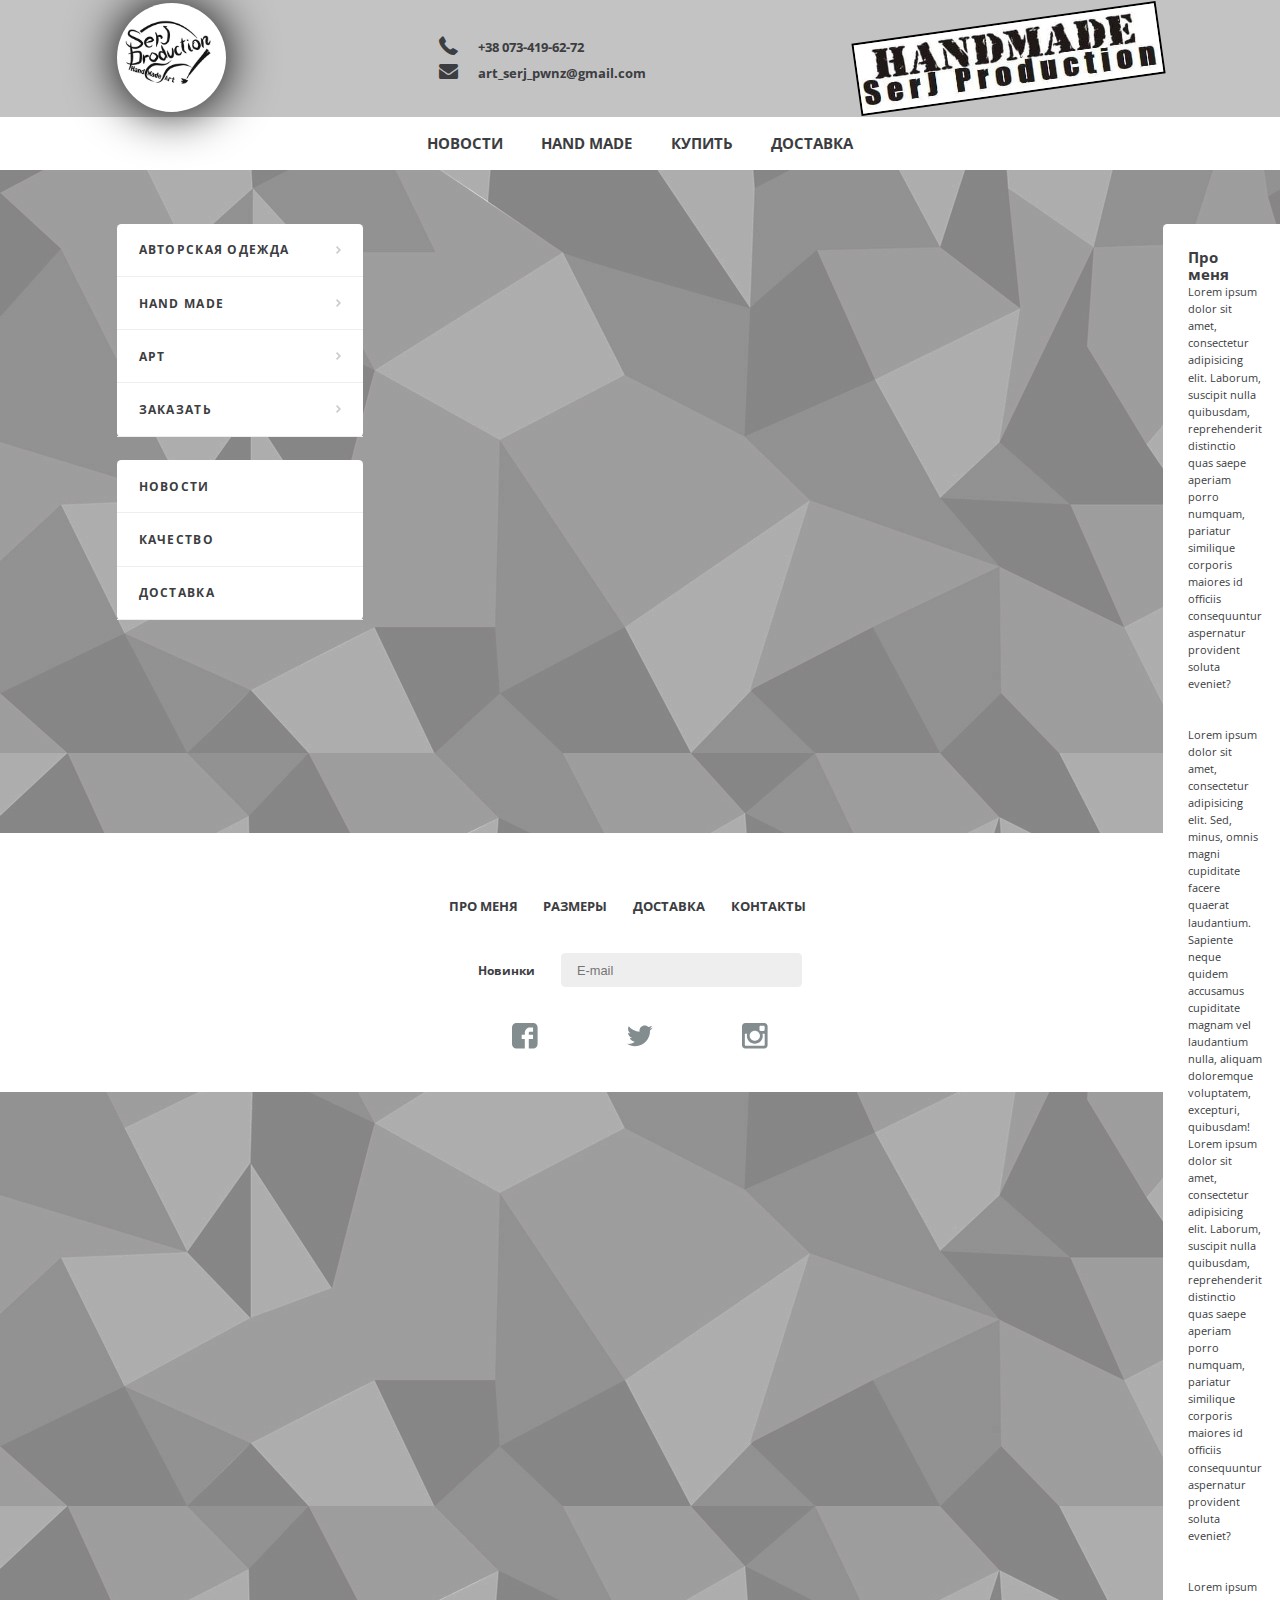
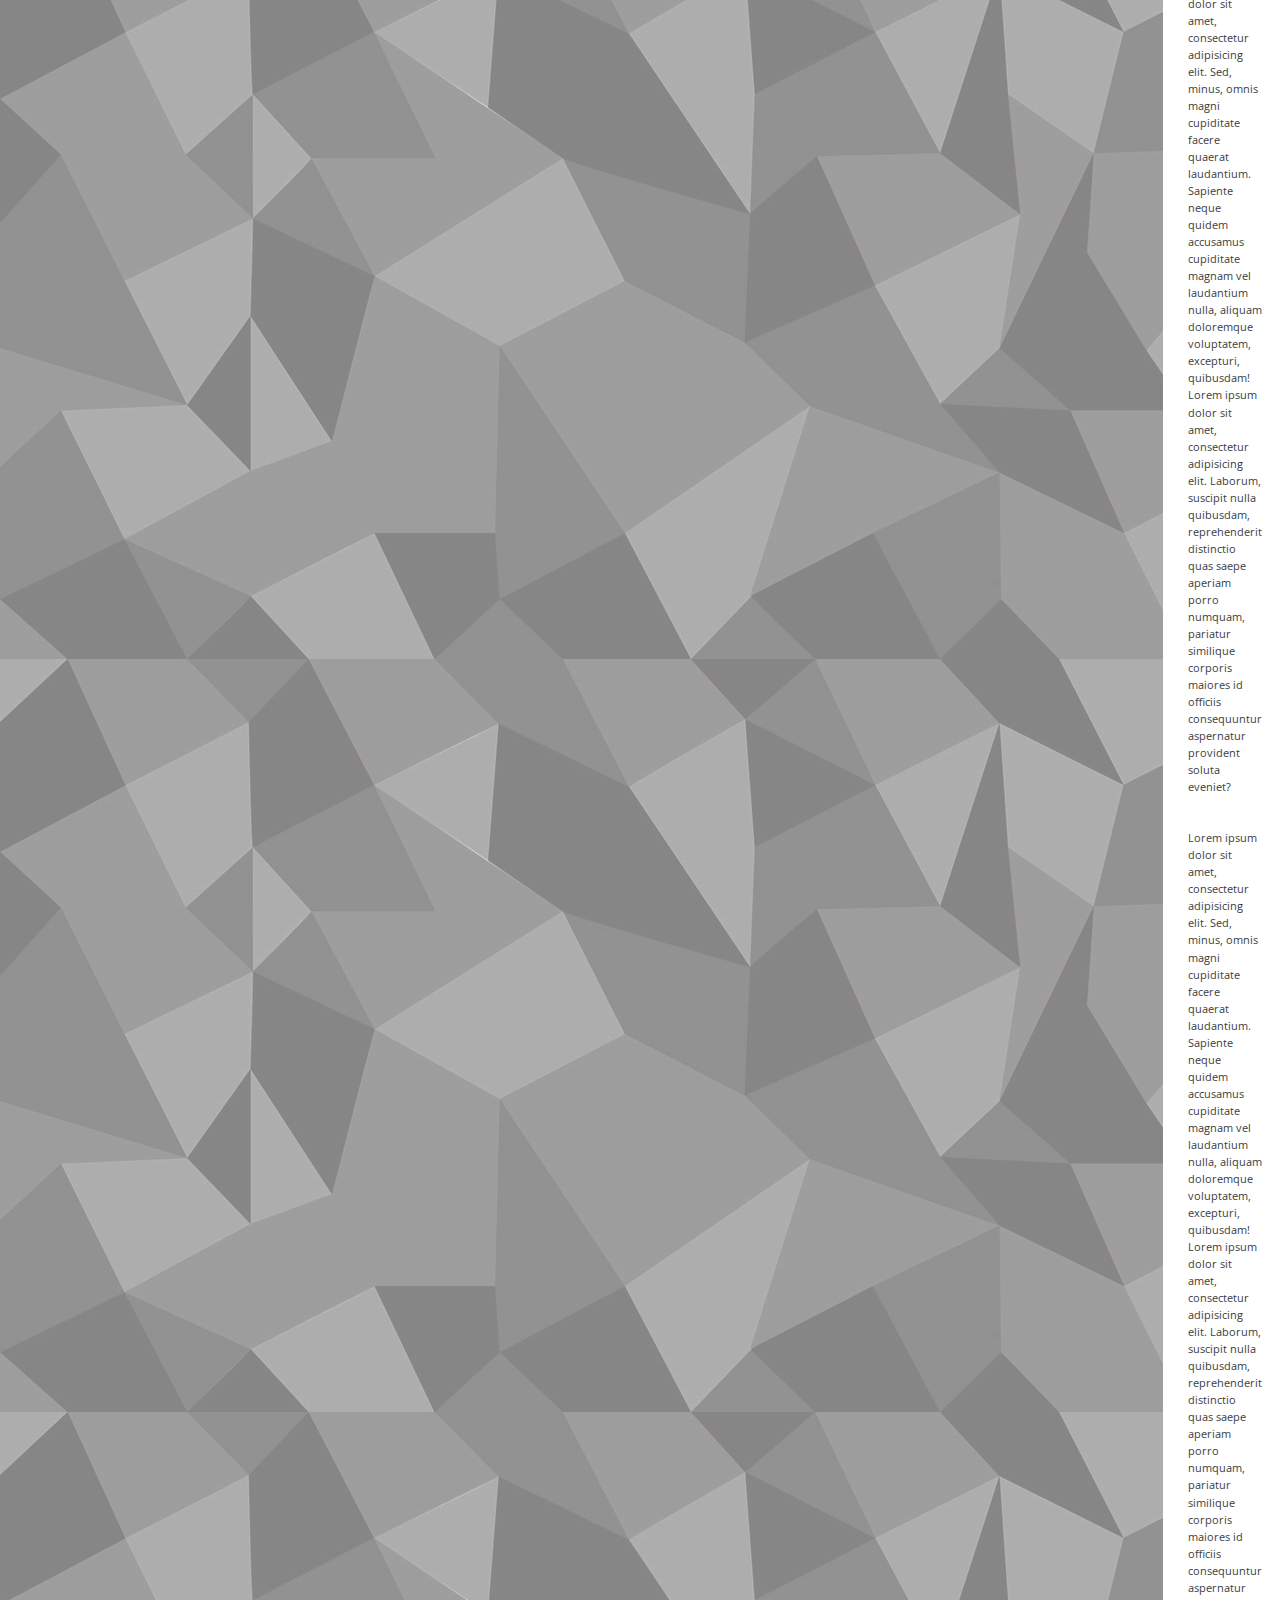
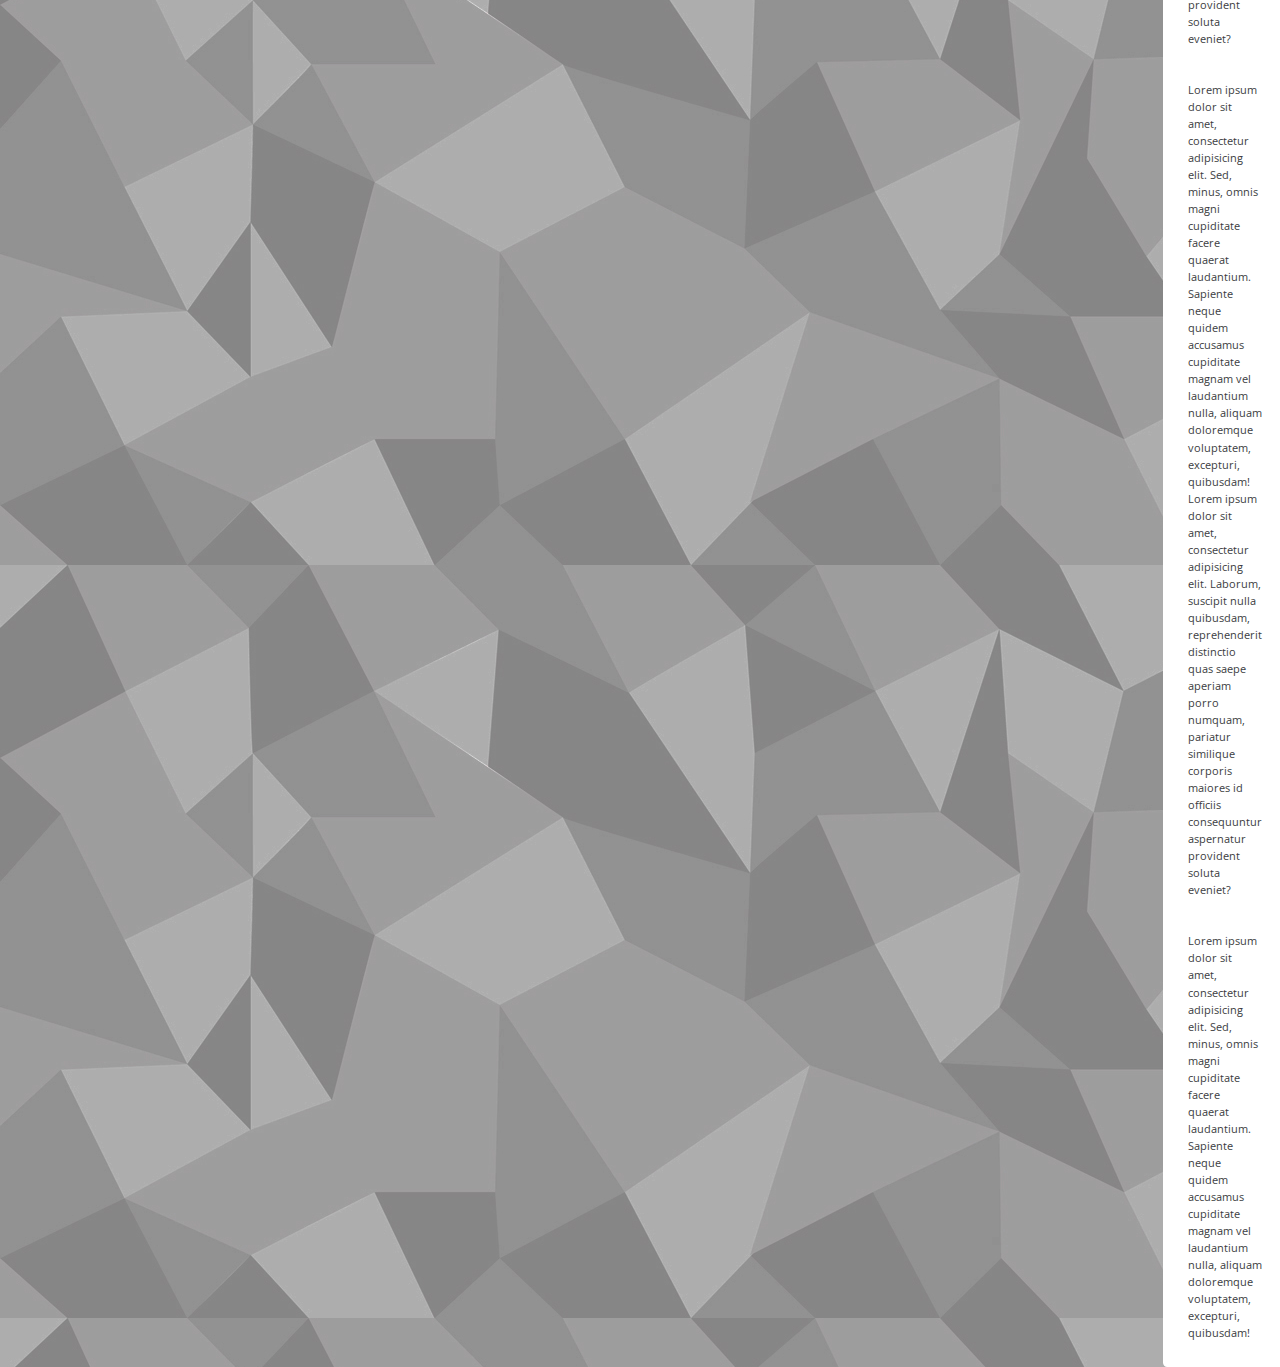
<file: Магазин/about.html>
<!DOCTYPE html>
<html lang="en">

<head>
    <meta charset="UTF-8">
    <title>SerJ Production</title>
    <link rel="stylesheet" href="css/style.css">
    <link rel="stylesheet" href="css/fontello.css">
    <link rel="stylesheet" href="css/jquery-ui-1.9.2.custom.css">
    <link href="https://fonts.googleapis.com/css?family=Open+Sans:400,700&amp;subset=cyrillic,latin-ext" rel="stylesheet">
</head>

<body>
    <header class="dark">
        <div id="top">
            <div class="wrap main_flex__nowrap flex__align-items_center flex__jcontent_between">
                <div id="logo_2">
                    <a href="#"><img src="img/logo_serj.jpg" alt="logo"></a>
                </div>
                <div class="header_contacts">
                    <div id="phone"><i class="icon-phone-alt"></i> +38 073-419-62-72
                    </div>
                    <div id="mail"><i class="icon-mail-alt"></i> art_serj_pwnz@gmail.com</div>
                </div>
                <div id="hand_made"> <img src="img/hand_made.jpg" alt="hand_made">
                </div>
            </div>
        </div>
        <div id="menu">
            <div class="wrap main_flex__nowrap flex__jcontent_center flex__align-items_center">
                <nav id="main_nav">
                    <li><a href="#">Новости</a></li>
                    <li><a href="#">Hand Made</a></li>
                    <li><a href="#">Купить</a></li>
                    <li><a href="#">Доставка</a></li>
                </nav>
            </div>
        </div>
    </header>

    <main class="wrap main_flex__nowrap flex__jcontent_between flex__align-items_start">

        <div id="left_bar">
            <div id="category" class="box">

                <div class="list_box">
                    <div class="title_box main_flex__nowrap flex__align-items_center flex__jcontent_between">
                        <p>Авторская одежда</p>
                        <svg xmlns="http://www.w3.org/2000/svg" xmlns:xlink="http://www.w3.org/1999/xlink">
                            <path fill-rule="evenodd" d="M2.647,3.999 L-0.000,6.775 L1.167,8.000 L5.000,3.999 L1.167,-0.000 L-0.000,1.224 L2.647,3.999 L2.647,3.999 Z" />
                        </svg>
                    </div>

                    <div class="list_link">
                        <nav>
                            <li><a href="#">Женские футболки</a></li>
                            <li><a href="#">Женские свитшоты</a></li>
                            <li><a href="#">Мужские футболки</a></li>
                            <li><a href="#">Мужские свитшоты</a></li>
                        </nav>
                    </div>
                </div>
                <div class="list_box">
                    <div class="title_box main_flex__nowrap flex__align-items_center flex__jcontent_between">
                        <p>Hand made</p>
                        <svg xmlns="http://www.w3.org/2000/svg" xmlns:xlink="http://www.w3.org/1999/xlink">
                            <path fill-rule="evenodd" d="M2.647,3.999 L-0.000,6.775 L1.167,8.000 L5.000,3.999 L1.167,-0.000 L-0.000,1.224 L2.647,3.999 L2.647,3.999 Z" />
                        </svg>
                    </div>

                    <div class="list_link">
                        <nav>
                            <li><a href="#">Резьба по дереву</a></li>
                            <li><a href="#">Картины</a></li>
                        </nav>
                    </div>
                </div>


                <div class="list_box">
                    <div class="title_box main_flex__nowrap flex__align-items_center flex__jcontent_between">
                        <p>Арт</p>
                        <svg xmlns="http://www.w3.org/2000/svg" xmlns:xlink="http://www.w3.org/1999/xlink">
                            <path fill-rule="evenodd" d="M2.647,3.999 L-0.000,6.775 L1.167,8.000 L5.000,3.999 L1.167,-0.000 L-0.000,1.224 L2.647,3.999 L2.647,3.999 Z" />
                        </svg>
                    </div>

                    <div class="list_link">
                        <nav>
                            <li><a href="#">Принты</a></li>
                            <li><a href="#">Эскизы</a></li>
                            <li><a href="#">Идеи</a></li>
                        </nav>
                    </div>
                </div>

                <div class="list_box">
                    <div class="title_box main_flex__nowrap flex__align-items_center flex__jcontent_between">
                        <p>Заказать</p>
                        <svg xmlns="http://www.w3.org/2000/svg" xmlns:xlink="http://www.w3.org/1999/xlink">
                            <path fill-rule="evenodd" d="M2.647,3.999 L-0.000,6.775 L1.167,8.000 L5.000,3.999 L1.167,-0.000 L-0.000,1.224 L2.647,3.999 L2.647,3.999 Z" />
                        </svg>
                    </div>

                    <div class="list_link">
                        <nav>
                            <li><a href="#">Купить</a></li>
                            <li><a href="#"> </a></li>
                        </nav>
                    </div>
                </div>
            </div>
            <nav id="side_nav" class="box info_box list_box ">
                <li class="title_box main_flex__nowrap flex__align-items_center flex__jcontent_between"><a href="#">Новости</a></li>
                <li class="title_box main_flex__nowrap flex__align-items_center flex__jcontent_between"><a href="#">Качество</a></li>
                <li class="title_box main_flex__nowrap flex__align-items_center flex__jcontent_between"><a href="#">Доставка</a></li>
            </nav>
        </div>

        <div id="right_bar">
            <div class="information">
        <h1>Про меня</h1>
            <p>
            Lorem ipsum dolor sit amet, consectetur adipisicing elit. Laborum, suscipit nulla quibusdam, reprehenderit distinctio quas saepe aperiam porro numquam, pariatur similique corporis maiores id officiis consequuntur aspernatur provident soluta eveniet?  <br> <br>
            
            <br>
            Lorem ipsum dolor sit amet, consectetur adipisicing elit. Sed, minus, omnis magni cupiditate facere quaerat laudantium. Sapiente neque quidem accusamus cupiditate magnam vel laudantium nulla, aliquam doloremque voluptatem, excepturi, quibusdam!</p>
            <p>
            Lorem ipsum dolor sit amet, consectetur adipisicing elit. Laborum, suscipit nulla quibusdam, reprehenderit distinctio quas saepe aperiam porro numquam, pariatur similique corporis maiores id officiis consequuntur aspernatur provident soluta eveniet?  <br> <br>
            
            <br>
            Lorem ipsum dolor sit amet, consectetur adipisicing elit. Sed, minus, omnis magni cupiditate facere quaerat laudantium. Sapiente neque quidem accusamus cupiditate magnam vel laudantium nulla, aliquam doloremque voluptatem, excepturi, quibusdam!</p>
            <p>
            Lorem ipsum dolor sit amet, consectetur adipisicing elit. Laborum, suscipit nulla quibusdam, reprehenderit distinctio quas saepe aperiam porro numquam, pariatur similique corporis maiores id officiis consequuntur aspernatur provident soluta eveniet?  <br> <br>
            
            <br>
            Lorem ipsum dolor sit amet, consectetur adipisicing elit. Sed, minus, omnis magni cupiditate facere quaerat laudantium. Sapiente neque quidem accusamus cupiditate magnam vel laudantium nulla, aliquam doloremque voluptatem, excepturi, quibusdam!</p><p>
            Lorem ipsum dolor sit amet, consectetur adipisicing elit. Laborum, suscipit nulla quibusdam, reprehenderit distinctio quas saepe aperiam porro numquam, pariatur similique corporis maiores id officiis consequuntur aspernatur provident soluta eveniet?  <br> <br>
            
            <br>
            Lorem ipsum dolor sit amet, consectetur adipisicing elit. Sed, minus, omnis magni cupiditate facere quaerat laudantium. Sapiente neque quidem accusamus cupiditate magnam vel laudantium nulla, aliquam doloremque voluptatem, excepturi, quibusdam!</p><p>
            Lorem ipsum dolor sit amet, consectetur adipisicing elit. Laborum, suscipit nulla quibusdam, reprehenderit distinctio quas saepe aperiam porro numquam, pariatur similique corporis maiores id officiis consequuntur aspernatur provident soluta eveniet?  <br> <br>
            
            <br>
            Lorem ipsum dolor sit amet, consectetur adipisicing elit. Sed, minus, omnis magni cupiditate facere quaerat laudantium. Sapiente neque quidem accusamus cupiditate magnam vel laudantium nulla, aliquam doloremque voluptatem, excepturi, quibusdam!</p>

            </div>
            <!--   <button id="load_more" type="button">Загрузить еще</button> -->
        </div>
    </main>

    <footer>
        <div class="wrap">
            <div>
                <nav id="footer_nav" class="main_flex__nowrap flex__jcontent_center flex__align-items_center">
                    <li><a href="#">Про меня</a></li>
                    <li><a href="#">Размеры</a></li>
                    <li><a href="#">Доставка</a></li>
                    <li><a href="#">Контакты</a></li>
                </nav>

            </div>

            <div id="newsletter" class="main_flex__nowrap flex__jcontent_center flex__align-items_center">
                <p>Новинки</p>
                <input type="text" placeholder="E-mail">
            </div>
            <div>
                <ul id="soc_list" class="main_flex__nowrap flex__jcontent_center flex__align-items_center">

                    <li><a target="blank" href="https://www.facebook.com/serj.petrenko.1">

                            <svg version="1.1" id="Capa_1" xmlns="http://www.w3.org/2000/svg" xmlns:xlink="http://www.w3.org/1999/	xlink" x="0px" y="0px" viewBox="0 0 90 90" style="enable-background:new 0 0 90 90;" xml:space="preserve">
                                <path id="Facebook__x28_alt_x29_" d="M90,15.001C90,7.119,82.884,0,75,0H15C7.116,0,0,7.119,0,15.001v59.998
								C0,82.881,7.116,90,15.001,90H45V56H34V41h11v-5.844C45,25.077,52.568,16,61.875,16H74v15H61.875C60.548,31,59,32.611,59,35.024V41
							h15v15H59v34h16c7.884,0,15-7.119,15-15.001V15.001z" />
                            </svg></a>
                    </li>

                    <li><a target="blank" href="https://twitter.com">

                            <svg version="1.1" id="Capa_1" xmlns="http://www.w3.org/2000/svg" xmlns:xlink="http://www.w3.org/1999/xlink" x="0px" y="0px" viewBox="0 0 612 612" style="enable-background:new 0 0 612 612;" xml:space="preserve">
                                <path d="M612,116.258c-22.525,9.981-46.694,16.75-72.088,19.772c25.929-15.527,45.777-40.155,55.184-69.411
								c-24.322,14.379-51.169,24.82-79.775,30.48c-22.907-24.437-55.49-39.658-91.63-39.658c-69.334,0-125.551,56.217-125.551,125.513
								c0,9.828,1.109,19.427,3.251,28.606C197.065,206.32,104.556,156.337,42.641,80.386c-10.823,18.51-16.98,40.078-16.98,63.101
								c0,43.559,22.181,81.993,55.835,104.479c-20.575-0.688-39.926-6.348-56.867-15.756v1.568c0,60.806,43.291,111.554,100.693,123.104
								c-10.517,2.83-21.607,4.398-33.08,4.398c-8.107,0-15.947-0.803-23.634-2.333c15.985,49.907,62.336,86.199,117.253,87.194
								c-42.947,33.654-97.099,53.655-155.916,53.655c-10.134,0-20.116-0.612-29.944-1.721c55.567,35.681,121.536,56.485,192.438,56.485
								c230.948,0,357.188-191.291,357.188-357.188l-0.421-16.253C573.872,163.526,595.211,141.422,612,116.258z" />
                            </svg></a>
                    </li>

                    <li><a target="blank" href="https://www.instagram.com/serj_art_production/?hl=ru">
                            <svg version="1.1" id="Capa_1" xmlns="http://www.w3.org/2000/svg" xmlns:xlink="http://www.w3.org/1999/			xlink" x="0px" y="0px" viewBox="0 0 97.395 97.395" style="enable-background:new 0 0 97.395 97.395;" xml:space="preserve">
                                <path d="M12.501,0h72.393c6.875,0,12.5,5.09,12.5,12.5v72.395c0,7.41-5.625,12.5-12.5,12.5H12.501C5.624,97.395,0,92.305,0,84.895
                                    V12.5C0,5.09,5.624,0,12.501,0L12.501,0z M70.948,10.821c-2.412,0-4.383,1.972-4.383,4.385v10.495c0,2.412,1.971,4.385,4.383,4.385
                                    h11.008c2.412,0,4.385-1.973,4.385-4.385V15.206c0-2.413-1.973-4.385-4.385-4.385H70.948L70.948,10.821z M86.387,41.188h-8.572
                                    c0.811,2.648,1.25,5.453,1.25,8.355c0,16.2-13.556,29.332-30.275,29.332c-16.718,0-30.272-13.132-30.272-29.332
                                    c0-2.904,0.438-5.708,1.25-8.355h-8.945v41.141c0,2.129,1.742,3.872,3.872,3.872h67.822c2.13,0,3.872-1.742,3.872-3.872V41.188
                                    H86.387z M48.789,29.533c-10.802,0-19.56,8.485-19.56,18.953c0,10.468,8.758,18.953,19.56,18.953
                                    c10.803,0,19.562-8.485,19.562-18.953C68.351,38.018,59.593,29.533,48.789,29.533z" />
                            </svg>
                        </a>
                    </li>
                </ul>
            </div>
        </div>

    </footer>
    <script src="https://ajax.googleapis.com/ajax/libs/jquery/2.2.0/jquery.min.js"></script>
    <script src="js/jquery-1.8.3.js"></script>
    <script src="js/jquery-ui-1.9.2.custom.min.js"></script>
    <script src="js/control.js"></script>

</body>

</html>
</file>
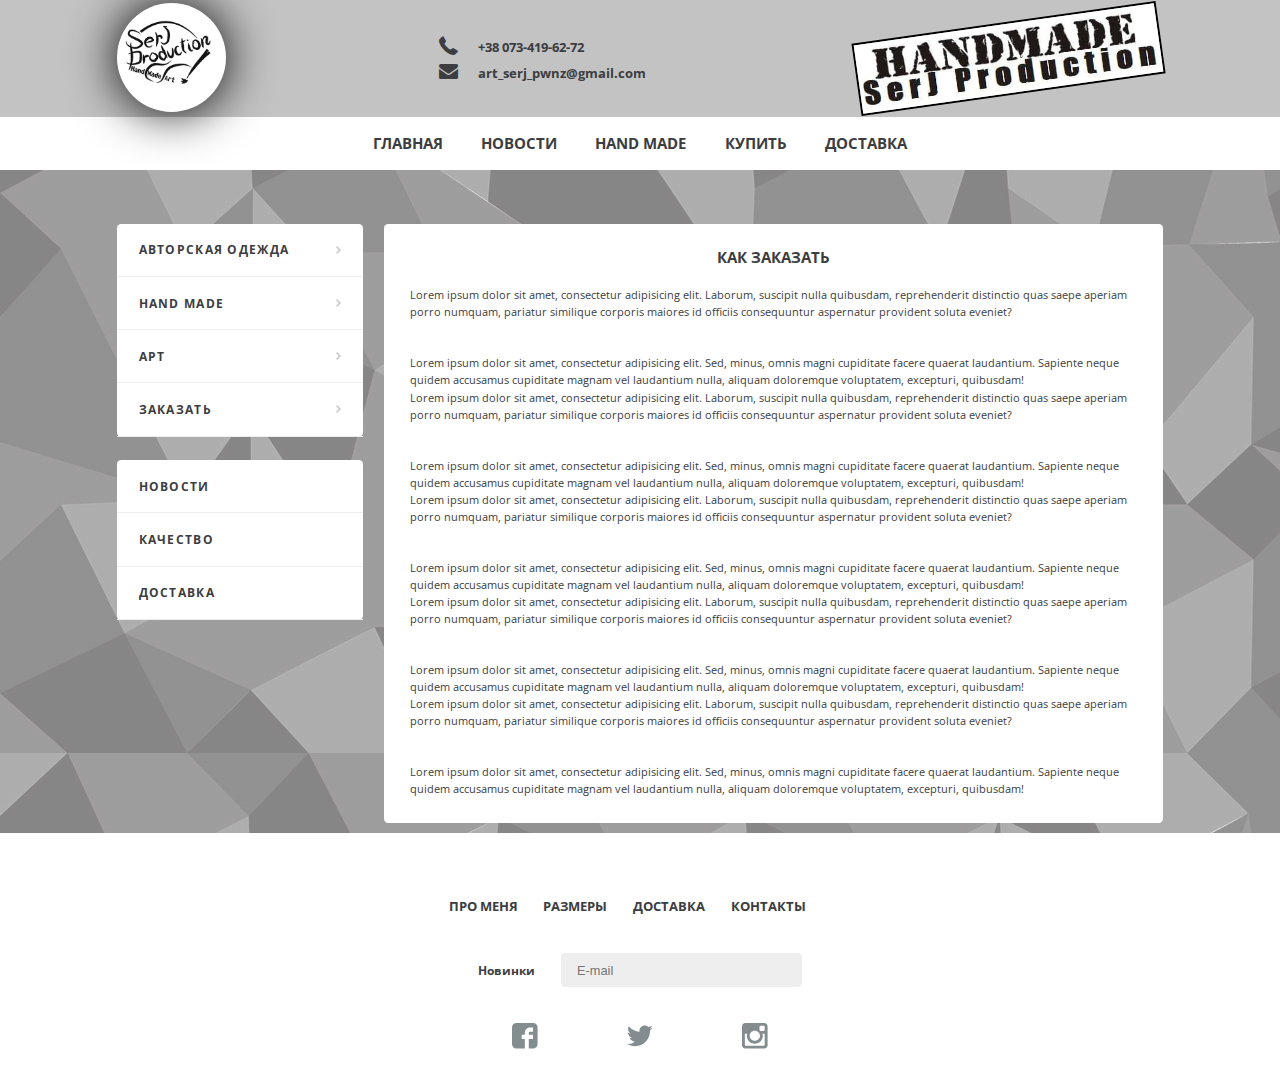
<file: Магазин/buy.html>
<!DOCTYPE html>
<html lang="en">

<head>
    <meta charset="UTF-8">
    <title>SerJ Production</title>
    <link rel="shortcut icon" href="img/favicon.png" type="image/png">
    <link rel="stylesheet" href="css/style.css">
    <link rel="stylesheet" href="css/fontello.css">
    <link rel="stylesheet" href="css/jquery-ui-1.9.2.custom.css">
    <link href="https://fonts.googleapis.com/css?family=Open+Sans:400,700&amp;subset=cyrillic,latin-ext" rel="stylesheet">
</head>

<body>
    <header class="dark">
        <div id="top">
            <div class="wrap main_flex__nowrap flex__align-items_center flex__jcontent_between">
                <div id="logo_2">
                    <a href="index.html"><img src="img/logo_serj.jpg" alt="logo"></a>
                </div>
                <div class="header_contacts">
                    <div id="phone"><i class="icon-phone-alt"></i> +38 073-419-62-72
                    </div>
                    <div id="mail"><i class="icon-mail-alt"></i> art_serj_pwnz@gmail.com</div>
                </div>
                <div id="hand_made"> <img src="img/hand_made.jpg" alt="hand_made">
                </div>
            </div>
        </div>
        <div id="menu">
            <div class="wrap main_flex__nowrap flex__jcontent_center flex__align-items_center">
                <nav id="main_nav">
                    <li><a href="index.html">Главная</a></li>
                    <li><a href="news.html">Новости</a></li>
                    <li><a href="Hand_made.html">Hand Made</a></li>
                    <li><a href="#">Купить</a></li>
                    <li><a href="suply.html">Доставка</a></li>
                </nav>
            </div>
        </div>
    </header>

    <main class="wrap main_flex__nowrap flex__jcontent_between flex__align-items_start">

        <div id="left_bar">
            <div id="category" class="box">

                <div class="list_box">
                    <div class="title_box main_flex__nowrap flex__align-items_center flex__jcontent_between">
                        <p>Авторская одежда</p>
                        <svg xmlns="http://www.w3.org/2000/svg" xmlns:xlink="http://www.w3.org/1999/xlink">
                            <path fill-rule="evenodd" d="M2.647,3.999 L-0.000,6.775 L1.167,8.000 L5.000,3.999 L1.167,-0.000 L-0.000,1.224 L2.647,3.999 L2.647,3.999 Z" />
                        </svg>
                    </div>

                    <div class="list_link">
                        <nav>
                            <li><a href="#">Футболки</a></li>                        
                            <li><a href="#">Свитшоты</a></li>>
                        </nav>
                    </div>
                </div>
                <div class="list_box">
                    <div class="title_box main_flex__nowrap flex__align-items_center flex__jcontent_between">
                        <p>Hand made</p>
                        <svg xmlns="http://www.w3.org/2000/svg" xmlns:xlink="http://www.w3.org/1999/xlink">
                            <path fill-rule="evenodd" d="M2.647,3.999 L-0.000,6.775 L1.167,8.000 L5.000,3.999 L1.167,-0.000 L-0.000,1.224 L2.647,3.999 L2.647,3.999 Z" />
                        </svg>
                    </div>

                    <div class="list_link">
                        <nav>
                            <li><a href="#">Резьба по дереву</a></li>
                            <li><a href="#">Картины</a></li>
                        </nav>
                    </div>
                </div>


                <div class="list_box">
                    <div class="title_box main_flex__nowrap flex__align-items_center flex__jcontent_between">
                        <p>Арт</p>
                        <svg xmlns="http://www.w3.org/2000/svg" xmlns:xlink="http://www.w3.org/1999/xlink">
                            <path fill-rule="evenodd" d="M2.647,3.999 L-0.000,6.775 L1.167,8.000 L5.000,3.999 L1.167,-0.000 L-0.000,1.224 L2.647,3.999 L2.647,3.999 Z" />
                        </svg>
                    </div>

                    <div class="list_link">
                        <nav>
                            <li><a href="#">Принты</a></li>
                            <li><a href="#">Эскизы</a></li>
                            <li><a href="#">Идеи</a></li>
                        </nav>
                    </div>
                </div>

                <div class="list_box">
                    <div class="title_box main_flex__nowrap flex__align-items_center flex__jcontent_between">
                        <p>Заказать</p>
                        <svg xmlns="http://www.w3.org/2000/svg" xmlns:xlink="http://www.w3.org/1999/xlink">
                            <path fill-rule="evenodd" d="M2.647,3.999 L-0.000,6.775 L1.167,8.000 L5.000,3.999 L1.167,-0.000 L-0.000,1.224 L2.647,3.999 L2.647,3.999 Z" />
                        </svg>
                    </div>

                    <div class="list_link">
                        <nav>
                            <li><a href="buy.html">Купить</a></li>
                            <li><a href="#"> </a></li>
                        </nav>
                    </div>
                </div>
            </div>
            <nav id="side_nav" class="box info_box list_box ">
                <li class="title_box main_flex__nowrap flex__align-items_center flex__jcontent_between"><a href="news.html">Новости</a></li>
                <li class="title_box main_flex__nowrap flex__align-items_center flex__jcontent_between"><a href="quality.html">Качество</a></li>
                <li class="title_box main_flex__nowrap flex__align-items_center flex__jcontent_between"><a href="suply.html">Доставка</a></li>
            </nav>
        </div>

        <div id="content">
            <div class="information">
        <h1 id="tittle_information">Как заказать</h1>
            <p>
            Lorem ipsum dolor sit amet, consectetur adipisicing elit. Laborum, suscipit nulla quibusdam, reprehenderit distinctio quas saepe aperiam porro numquam, pariatur similique corporis maiores id officiis consequuntur aspernatur provident soluta eveniet?  <br> <br>
            
            <br>
            Lorem ipsum dolor sit amet, consectetur adipisicing elit. Sed, minus, omnis magni cupiditate facere quaerat laudantium. Sapiente neque quidem accusamus cupiditate magnam vel laudantium nulla, aliquam doloremque voluptatem, excepturi, quibusdam!</p>
            <p>
            Lorem ipsum dolor sit amet, consectetur adipisicing elit. Laborum, suscipit nulla quibusdam, reprehenderit distinctio quas saepe aperiam porro numquam, pariatur similique corporis maiores id officiis consequuntur aspernatur provident soluta eveniet?  <br> <br>
            
            <br>
            Lorem ipsum dolor sit amet, consectetur adipisicing elit. Sed, minus, omnis magni cupiditate facere quaerat laudantium. Sapiente neque quidem accusamus cupiditate magnam vel laudantium nulla, aliquam doloremque voluptatem, excepturi, quibusdam!</p>
            <p>
            Lorem ipsum dolor sit amet, consectetur adipisicing elit. Laborum, suscipit nulla quibusdam, reprehenderit distinctio quas saepe aperiam porro numquam, pariatur similique corporis maiores id officiis consequuntur aspernatur provident soluta eveniet?  <br> <br>
            
            <br>
            Lorem ipsum dolor sit amet, consectetur adipisicing elit. Sed, minus, omnis magni cupiditate facere quaerat laudantium. Sapiente neque quidem accusamus cupiditate magnam vel laudantium nulla, aliquam doloremque voluptatem, excepturi, quibusdam!</p><p>
            Lorem ipsum dolor sit amet, consectetur adipisicing elit. Laborum, suscipit nulla quibusdam, reprehenderit distinctio quas saepe aperiam porro numquam, pariatur similique corporis maiores id officiis consequuntur aspernatur provident soluta eveniet?  <br> <br>
            
            <br>
            Lorem ipsum dolor sit amet, consectetur adipisicing elit. Sed, minus, omnis magni cupiditate facere quaerat laudantium. Sapiente neque quidem accusamus cupiditate magnam vel laudantium nulla, aliquam doloremque voluptatem, excepturi, quibusdam!</p><p>
            Lorem ipsum dolor sit amet, consectetur adipisicing elit. Laborum, suscipit nulla quibusdam, reprehenderit distinctio quas saepe aperiam porro numquam, pariatur similique corporis maiores id officiis consequuntur aspernatur provident soluta eveniet?  <br> <br>
            
            <br>
            Lorem ipsum dolor sit amet, consectetur adipisicing elit. Sed, minus, omnis magni cupiditate facere quaerat laudantium. Sapiente neque quidem accusamus cupiditate magnam vel laudantium nulla, aliquam doloremque voluptatem, excepturi, quibusdam!</p>

            </div>
            <!--   <button id="load_more" type="button">Загрузить еще</button> -->
        </div>
    </main>

    <footer>
        <div class="wrap">
            <div>
                <nav id="footer_nav" class="main_flex__nowrap flex__jcontent_center flex__align-items_center">
                    <li><a href="about.html">Про меня</a></li>
                    <li><a href="size.html">Размеры</a></li>
                    <li><a href="suply.html">Доставка</a></li>
                    <li><a href="contacts.html">Контакты</a></li>
                </nav>

            </div>

            <div id="newsletter" class="main_flex__nowrap flex__jcontent_center flex__align-items_center">
                <p>Новинки</p>
                <input type="text" placeholder="E-mail">
            </div>
            <div>
                <ul id="soc_list" class="main_flex__nowrap flex__jcontent_center flex__align-items_center">

                    <li><a target="blank" href="https://www.facebook.com/serj.petrenko.1">

                            <svg version="1.1" id="Capa_1" xmlns="http://www.w3.org/2000/svg" xmlns:xlink="http://www.w3.org/1999/	xlink" x="0px" y="0px" viewBox="0 0 90 90" style="enable-background:new 0 0 90 90;" xml:space="preserve">
                                <path id="Facebook__x28_alt_x29_" d="M90,15.001C90,7.119,82.884,0,75,0H15C7.116,0,0,7.119,0,15.001v59.998
								C0,82.881,7.116,90,15.001,90H45V56H34V41h11v-5.844C45,25.077,52.568,16,61.875,16H74v15H61.875C60.548,31,59,32.611,59,35.024V41
							h15v15H59v34h16c7.884,0,15-7.119,15-15.001V15.001z" />
                            </svg></a>
                    </li>

                    <li><a target="blank" href="https://twitter.com">

                            <svg version="1.1" id="Capa_1" xmlns="http://www.w3.org/2000/svg" xmlns:xlink="http://www.w3.org/1999/xlink" x="0px" y="0px" viewBox="0 0 612 612" style="enable-background:new 0 0 612 612;" xml:space="preserve">
                                <path d="M612,116.258c-22.525,9.981-46.694,16.75-72.088,19.772c25.929-15.527,45.777-40.155,55.184-69.411
								c-24.322,14.379-51.169,24.82-79.775,30.48c-22.907-24.437-55.49-39.658-91.63-39.658c-69.334,0-125.551,56.217-125.551,125.513
								c0,9.828,1.109,19.427,3.251,28.606C197.065,206.32,104.556,156.337,42.641,80.386c-10.823,18.51-16.98,40.078-16.98,63.101
								c0,43.559,22.181,81.993,55.835,104.479c-20.575-0.688-39.926-6.348-56.867-15.756v1.568c0,60.806,43.291,111.554,100.693,123.104
								c-10.517,2.83-21.607,4.398-33.08,4.398c-8.107,0-15.947-0.803-23.634-2.333c15.985,49.907,62.336,86.199,117.253,87.194
								c-42.947,33.654-97.099,53.655-155.916,53.655c-10.134,0-20.116-0.612-29.944-1.721c55.567,35.681,121.536,56.485,192.438,56.485
								c230.948,0,357.188-191.291,357.188-357.188l-0.421-16.253C573.872,163.526,595.211,141.422,612,116.258z" />
                            </svg></a>
                    </li>

                    <li><a target="blank" href="https://www.instagram.com/serj_art_production/?hl=ru">
                            <svg version="1.1" id="Capa_1" xmlns="http://www.w3.org/2000/svg" xmlns:xlink="http://www.w3.org/1999/			xlink" x="0px" y="0px" viewBox="0 0 97.395 97.395" style="enable-background:new 0 0 97.395 97.395;" xml:space="preserve">
                                <path d="M12.501,0h72.393c6.875,0,12.5,5.09,12.5,12.5v72.395c0,7.41-5.625,12.5-12.5,12.5H12.501C5.624,97.395,0,92.305,0,84.895
                                    V12.5C0,5.09,5.624,0,12.501,0L12.501,0z M70.948,10.821c-2.412,0-4.383,1.972-4.383,4.385v10.495c0,2.412,1.971,4.385,4.383,4.385
                                    h11.008c2.412,0,4.385-1.973,4.385-4.385V15.206c0-2.413-1.973-4.385-4.385-4.385H70.948L70.948,10.821z M86.387,41.188h-8.572
                                    c0.811,2.648,1.25,5.453,1.25,8.355c0,16.2-13.556,29.332-30.275,29.332c-16.718,0-30.272-13.132-30.272-29.332
                                    c0-2.904,0.438-5.708,1.25-8.355h-8.945v41.141c0,2.129,1.742,3.872,3.872,3.872h67.822c2.13,0,3.872-1.742,3.872-3.872V41.188
                                    H86.387z M48.789,29.533c-10.802,0-19.56,8.485-19.56,18.953c0,10.468,8.758,18.953,19.56,18.953
                                    c10.803,0,19.562-8.485,19.562-18.953C68.351,38.018,59.593,29.533,48.789,29.533z" />
                            </svg>
                        </a>
                    </li>
                </ul>
            </div>
        </div>

    </footer>
    <script src="https://ajax.googleapis.com/ajax/libs/jquery/2.2.0/jquery.min.js"></script>
    <script src="js/jquery-1.8.3.js"></script>
    <script src="js/jquery-ui-1.9.2.custom.min.js"></script>
    <script src="js/control.js"></script>

</body>

</html>
</file>
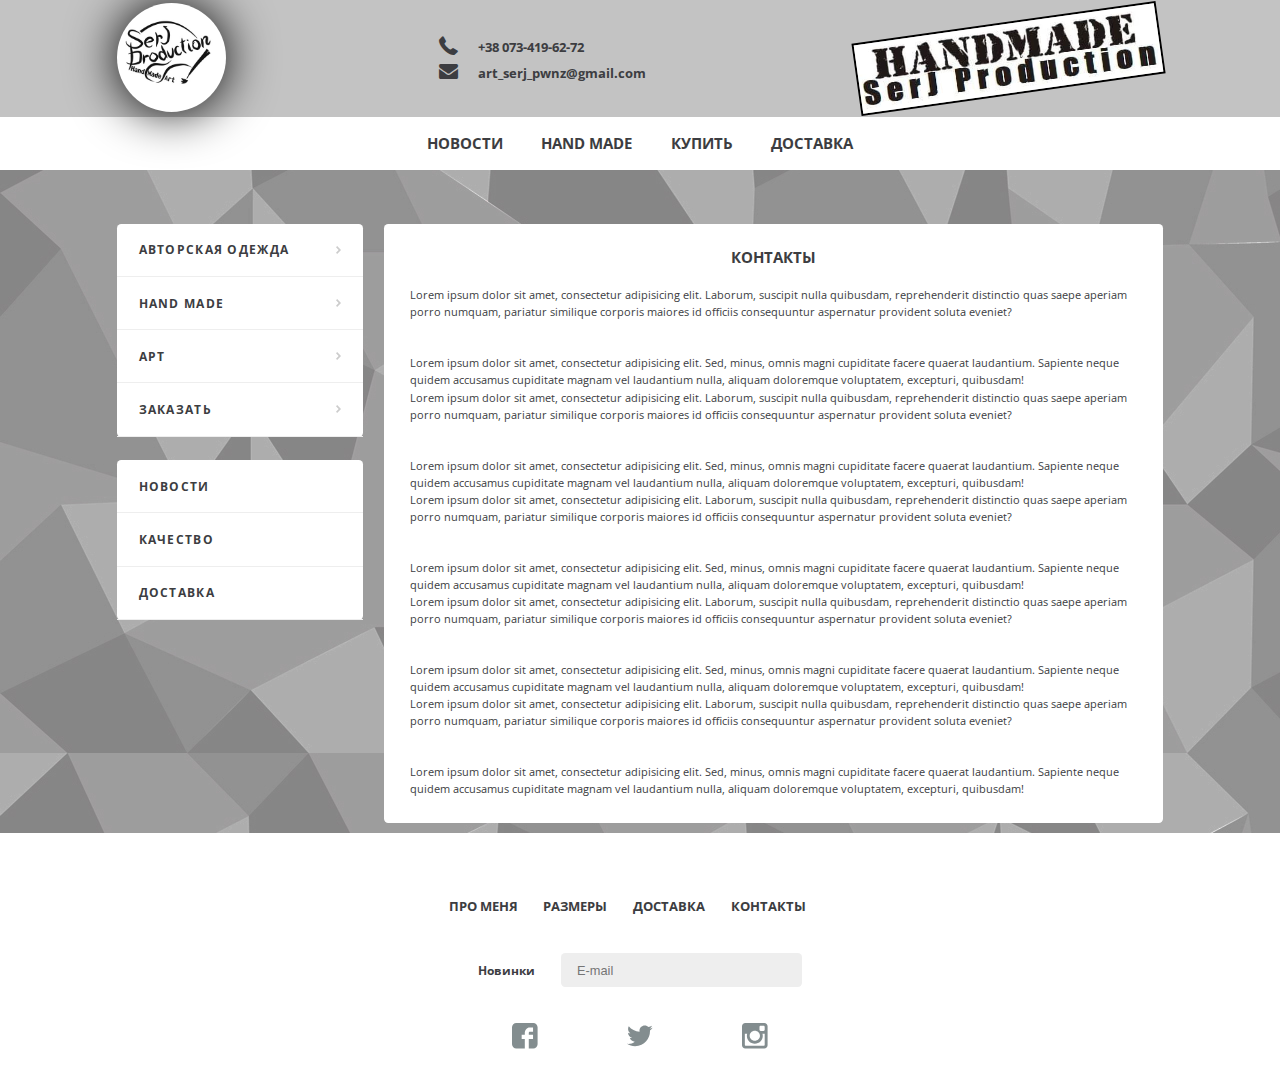
<file: Магазин/contacts.html>
<!DOCTYPE html>
<html lang="en">

<head>
    <meta charset="UTF-8">
    <title>SerJ Production</title>
    <link rel="stylesheet" href="css/style.css">
    <link rel="stylesheet" href="css/fontello.css">
    <link rel="stylesheet" href="css/jquery-ui-1.9.2.custom.css">
    <link href="https://fonts.googleapis.com/css?family=Open+Sans:400,700&amp;subset=cyrillic,latin-ext" rel="stylesheet">
</head>

<body>
    <header class="dark">
        <div id="top">
            <div class="wrap main_flex__nowrap flex__align-items_center flex__jcontent_between">
                <div id="logo_2">
                    <a href="index.html"><img src="img/logo_serj.jpg" alt="logo"></a>
                </div>
                <div class="header_contacts">
                    <div id="phone"><i class="icon-phone-alt"></i> +38 073-419-62-72
                    </div>
                    <div id="mail"><i class="icon-mail-alt"></i> art_serj_pwnz@gmail.com</div>
                </div>
                <div id="hand_made"> <img src="img/hand_made.jpg" alt="hand_made">
                </div>
            </div>
        </div>
        <div id="menu">
            <div class="wrap main_flex__nowrap flex__jcontent_center flex__align-items_center">
                <nav id="main_nav">
                    <li><a href="news.html">Новости</a></li>
                    <li><a href="Hand_made.html">Hand Made</a></li>
                    <li><a href="#">Купить</a></li>
                    <li><a href="suply.html">Доставка</a></li>
                </nav>
            </div>
        </div>
    </header>

    <main class="wrap main_flex__nowrap flex__jcontent_between flex__align-items_start">

        <div id="left_bar">
            <div id="category" class="box">

                <div class="list_box">
                    <div class="title_box main_flex__nowrap flex__align-items_center flex__jcontent_between">
                        <p>Авторская одежда</p>
                        <svg xmlns="http://www.w3.org/2000/svg" xmlns:xlink="http://www.w3.org/1999/xlink">
                            <path fill-rule="evenodd" d="M2.647,3.999 L-0.000,6.775 L1.167,8.000 L5.000,3.999 L1.167,-0.000 L-0.000,1.224 L2.647,3.999 L2.647,3.999 Z" />
                        </svg>
                    </div>

                    <div class="list_link">
                        <nav>
                            <li><a href="#">Женские футболки</a></li>
                            <li><a href="#">Женские свитшоты</a></li>
                            <li><a href="#">Мужские футболки</a></li>
                            <li><a href="#">Мужские свитшоты</a></li>
                        </nav>
                    </div>
                </div>
                <div class="list_box">
                    <div class="title_box main_flex__nowrap flex__align-items_center flex__jcontent_between">
                        <p>Hand made</p>
                        <svg xmlns="http://www.w3.org/2000/svg" xmlns:xlink="http://www.w3.org/1999/xlink">
                            <path fill-rule="evenodd" d="M2.647,3.999 L-0.000,6.775 L1.167,8.000 L5.000,3.999 L1.167,-0.000 L-0.000,1.224 L2.647,3.999 L2.647,3.999 Z" />
                        </svg>
                    </div>

                    <div class="list_link">
                        <nav>
                            <li><a href="#">Резьба по дереву</a></li>
                            <li><a href="#">Картины</a></li>
                        </nav>
                    </div>
                </div>


                <div class="list_box">
                    <div class="title_box main_flex__nowrap flex__align-items_center flex__jcontent_between">
                        <p>Арт</p>
                        <svg xmlns="http://www.w3.org/2000/svg" xmlns:xlink="http://www.w3.org/1999/xlink">
                            <path fill-rule="evenodd" d="M2.647,3.999 L-0.000,6.775 L1.167,8.000 L5.000,3.999 L1.167,-0.000 L-0.000,1.224 L2.647,3.999 L2.647,3.999 Z" />
                        </svg>
                    </div>

                    <div class="list_link">
                        <nav>
                            <li><a href="#">Принты</a></li>
                            <li><a href="#">Эскизы</a></li>
                            <li><a href="#">Идеи</a></li>
                        </nav>
                    </div>
                </div>

                <div class="list_box">
                    <div class="title_box main_flex__nowrap flex__align-items_center flex__jcontent_between">
                        <p>Заказать</p>
                        <svg xmlns="http://www.w3.org/2000/svg" xmlns:xlink="http://www.w3.org/1999/xlink">
                            <path fill-rule="evenodd" d="M2.647,3.999 L-0.000,6.775 L1.167,8.000 L5.000,3.999 L1.167,-0.000 L-0.000,1.224 L2.647,3.999 L2.647,3.999 Z" />
                        </svg>
                    </div>

                    <div class="list_link">
                        <nav>
                            <li><a href="buy.html">Купить</a></li>
                            <li><a href="#"> </a></li>
                        </nav>
                    </div>
                </div>
            </div>
            <nav id="side_nav" class="box info_box list_box ">
                <li class="title_box main_flex__nowrap flex__align-items_center flex__jcontent_between"><a href="news.html">Новости</a></li>
                <li class="title_box main_flex__nowrap flex__align-items_center flex__jcontent_between"><a href="quality.html">Качество</a></li>
                <li class="title_box main_flex__nowrap flex__align-items_center flex__jcontent_between"><a href="suply.html">Доставка</a></li>
            </nav>
        </div>

        <div id="content">
            <div class="information">
        <h1 id="tittle_information">Контакты</h1>
            <p>
            Lorem ipsum dolor sit amet, consectetur adipisicing elit. Laborum, suscipit nulla quibusdam, reprehenderit distinctio quas saepe aperiam porro numquam, pariatur similique corporis maiores id officiis consequuntur aspernatur provident soluta eveniet?  <br> <br>
            
            <br>
            Lorem ipsum dolor sit amet, consectetur adipisicing elit. Sed, minus, omnis magni cupiditate facere quaerat laudantium. Sapiente neque quidem accusamus cupiditate magnam vel laudantium nulla, aliquam doloremque voluptatem, excepturi, quibusdam!</p>
            <p>
            Lorem ipsum dolor sit amet, consectetur adipisicing elit. Laborum, suscipit nulla quibusdam, reprehenderit distinctio quas saepe aperiam porro numquam, pariatur similique corporis maiores id officiis consequuntur aspernatur provident soluta eveniet?  <br> <br>
            
            <br>
            Lorem ipsum dolor sit amet, consectetur adipisicing elit. Sed, minus, omnis magni cupiditate facere quaerat laudantium. Sapiente neque quidem accusamus cupiditate magnam vel laudantium nulla, aliquam doloremque voluptatem, excepturi, quibusdam!</p>
            <p>
            Lorem ipsum dolor sit amet, consectetur adipisicing elit. Laborum, suscipit nulla quibusdam, reprehenderit distinctio quas saepe aperiam porro numquam, pariatur similique corporis maiores id officiis consequuntur aspernatur provident soluta eveniet?  <br> <br>
            
            <br>
            Lorem ipsum dolor sit amet, consectetur adipisicing elit. Sed, minus, omnis magni cupiditate facere quaerat laudantium. Sapiente neque quidem accusamus cupiditate magnam vel laudantium nulla, aliquam doloremque voluptatem, excepturi, quibusdam!</p><p>
            Lorem ipsum dolor sit amet, consectetur adipisicing elit. Laborum, suscipit nulla quibusdam, reprehenderit distinctio quas saepe aperiam porro numquam, pariatur similique corporis maiores id officiis consequuntur aspernatur provident soluta eveniet?  <br> <br>
            
            <br>
            Lorem ipsum dolor sit amet, consectetur adipisicing elit. Sed, minus, omnis magni cupiditate facere quaerat laudantium. Sapiente neque quidem accusamus cupiditate magnam vel laudantium nulla, aliquam doloremque voluptatem, excepturi, quibusdam!</p><p>
            Lorem ipsum dolor sit amet, consectetur adipisicing elit. Laborum, suscipit nulla quibusdam, reprehenderit distinctio quas saepe aperiam porro numquam, pariatur similique corporis maiores id officiis consequuntur aspernatur provident soluta eveniet?  <br> <br>
            
            <br>
            Lorem ipsum dolor sit amet, consectetur adipisicing elit. Sed, minus, omnis magni cupiditate facere quaerat laudantium. Sapiente neque quidem accusamus cupiditate magnam vel laudantium nulla, aliquam doloremque voluptatem, excepturi, quibusdam!</p>

            </div>
            <!--   <button id="load_more" type="button">Загрузить еще</button> -->
        </div>
    </main>

    <footer>
        <div class="wrap">
            <div>
                <nav id="footer_nav" class="main_flex__nowrap flex__jcontent_center flex__align-items_center">
                    <li><a href="about.html">Про меня</a></li>
                    <li><a href="size.html">Размеры</a></li>
                    <li><a href="suply.html">Доставка</a></li>
                    <li><a href="contacts.html">Контакты</a></li>
                </nav>

            </div>

            <div id="newsletter" class="main_flex__nowrap flex__jcontent_center flex__align-items_center">
                <p>Новинки</p>
                <input type="text" placeholder="E-mail">
            </div>
            <div>
                <ul id="soc_list" class="main_flex__nowrap flex__jcontent_center flex__align-items_center">

                    <li><a target="blank" href="https://www.facebook.com/serj.petrenko.1">

                            <svg version="1.1" id="Capa_1" xmlns="http://www.w3.org/2000/svg" xmlns:xlink="http://www.w3.org/1999/	xlink" x="0px" y="0px" viewBox="0 0 90 90" style="enable-background:new 0 0 90 90;" xml:space="preserve">
                                <path id="Facebook__x28_alt_x29_" d="M90,15.001C90,7.119,82.884,0,75,0H15C7.116,0,0,7.119,0,15.001v59.998
								C0,82.881,7.116,90,15.001,90H45V56H34V41h11v-5.844C45,25.077,52.568,16,61.875,16H74v15H61.875C60.548,31,59,32.611,59,35.024V41
							h15v15H59v34h16c7.884,0,15-7.119,15-15.001V15.001z" />
                            </svg></a>
                    </li>

                    <li><a target="blank" href="https://twitter.com">

                            <svg version="1.1" id="Capa_1" xmlns="http://www.w3.org/2000/svg" xmlns:xlink="http://www.w3.org/1999/xlink" x="0px" y="0px" viewBox="0 0 612 612" style="enable-background:new 0 0 612 612;" xml:space="preserve">
                                <path d="M612,116.258c-22.525,9.981-46.694,16.75-72.088,19.772c25.929-15.527,45.777-40.155,55.184-69.411
								c-24.322,14.379-51.169,24.82-79.775,30.48c-22.907-24.437-55.49-39.658-91.63-39.658c-69.334,0-125.551,56.217-125.551,125.513
								c0,9.828,1.109,19.427,3.251,28.606C197.065,206.32,104.556,156.337,42.641,80.386c-10.823,18.51-16.98,40.078-16.98,63.101
								c0,43.559,22.181,81.993,55.835,104.479c-20.575-0.688-39.926-6.348-56.867-15.756v1.568c0,60.806,43.291,111.554,100.693,123.104
								c-10.517,2.83-21.607,4.398-33.08,4.398c-8.107,0-15.947-0.803-23.634-2.333c15.985,49.907,62.336,86.199,117.253,87.194
								c-42.947,33.654-97.099,53.655-155.916,53.655c-10.134,0-20.116-0.612-29.944-1.721c55.567,35.681,121.536,56.485,192.438,56.485
								c230.948,0,357.188-191.291,357.188-357.188l-0.421-16.253C573.872,163.526,595.211,141.422,612,116.258z" />
                            </svg></a>
                    </li>

                    <li><a target="blank" href="https://www.instagram.com/serj_art_production/?hl=ru">
                            <svg version="1.1" id="Capa_1" xmlns="http://www.w3.org/2000/svg" xmlns:xlink="http://www.w3.org/1999/			xlink" x="0px" y="0px" viewBox="0 0 97.395 97.395" style="enable-background:new 0 0 97.395 97.395;" xml:space="preserve">
                                <path d="M12.501,0h72.393c6.875,0,12.5,5.09,12.5,12.5v72.395c0,7.41-5.625,12.5-12.5,12.5H12.501C5.624,97.395,0,92.305,0,84.895
                                    V12.5C0,5.09,5.624,0,12.501,0L12.501,0z M70.948,10.821c-2.412,0-4.383,1.972-4.383,4.385v10.495c0,2.412,1.971,4.385,4.383,4.385
                                    h11.008c2.412,0,4.385-1.973,4.385-4.385V15.206c0-2.413-1.973-4.385-4.385-4.385H70.948L70.948,10.821z M86.387,41.188h-8.572
                                    c0.811,2.648,1.25,5.453,1.25,8.355c0,16.2-13.556,29.332-30.275,29.332c-16.718,0-30.272-13.132-30.272-29.332
                                    c0-2.904,0.438-5.708,1.25-8.355h-8.945v41.141c0,2.129,1.742,3.872,3.872,3.872h67.822c2.13,0,3.872-1.742,3.872-3.872V41.188
                                    H86.387z M48.789,29.533c-10.802,0-19.56,8.485-19.56,18.953c0,10.468,8.758,18.953,19.56,18.953
                                    c10.803,0,19.562-8.485,19.562-18.953C68.351,38.018,59.593,29.533,48.789,29.533z" />
                            </svg>
                        </a>
                    </li>
                </ul>
            </div>
        </div>

    </footer>
    <script src="https://ajax.googleapis.com/ajax/libs/jquery/2.2.0/jquery.min.js"></script>
    <script src="js/jquery-1.8.3.js"></script>
    <script src="js/jquery-ui-1.9.2.custom.min.js"></script>
    <script src="js/control.js"></script>

</body>

</html>
</file>
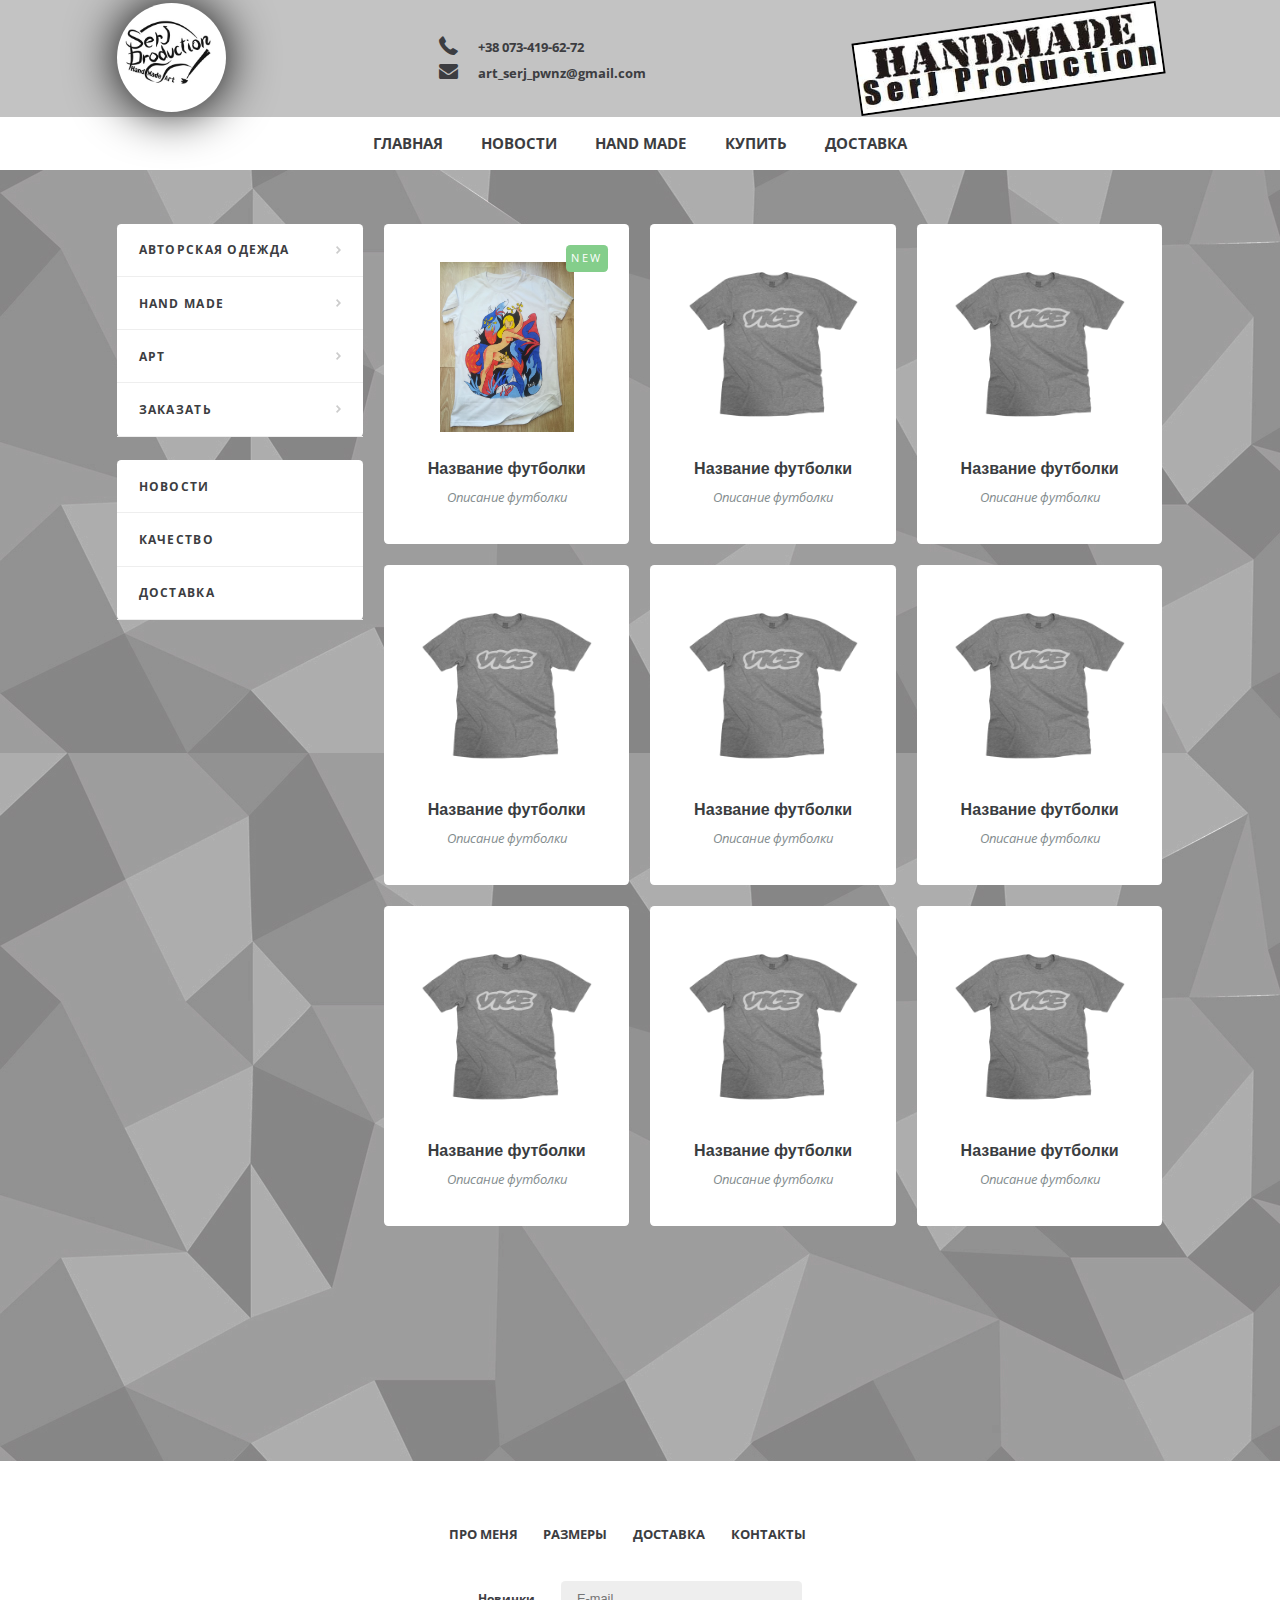
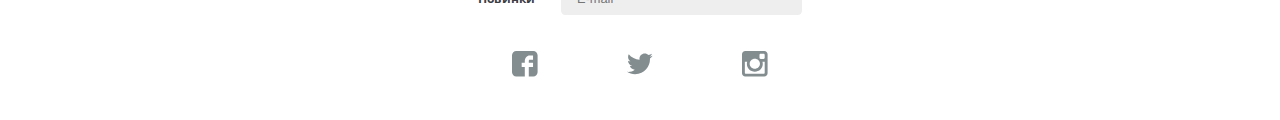
<file: Магазин/hand_made.html>
<!DOCTYPE html>
<html lang="en">

<head>
    <meta charset="UTF-8">
    <title>SerJ Production</title>
    <link rel="shortcut icon" href="img/favicon.png" type="image/png">
    <link rel="stylesheet" href="css/style.css">
    <link rel="stylesheet" href="css/fontello.css">
    <link rel="stylesheet" href="css/jquery-ui-1.9.2.custom.css">
    <link href="https://fonts.googleapis.com/css?family=Open+Sans:400,700&amp;subset=cyrillic,latin-ext" rel="stylesheet">
</head>

<body>
    <header class="dark">
        <div id="top">
            <div class="wrap main_flex__nowrap flex__align-items_center flex__jcontent_between">
                <div id="logo_2">
                    <a href="index.html"><img src="img/logo_serj.jpg" alt="logo"></a>
                </div>
                <div class="header_contacts">
                    <div id="phone"><i class="icon-phone-alt"></i> +38 073-419-62-72
                    </div>
                    <div id="mail"><i class="icon-mail-alt"></i> art_serj_pwnz@gmail.com</div>
                </div>
                <div id="hand_made"> <img src="img/hand_made.jpg" alt="hand_made">
                </div>
            </div>
        </div>
        <div id="menu">
            <div class="wrap main_flex__nowrap flex__jcontent_center flex__align-items_center">
                <nav id="main_nav">
                    <li><a href="index.html">Главная</a></li>
                    <li><a href="news.html">Новости</a></li>
                    <li><a href="Hand_made.html">Hand Made</a></li>
                    <li><a href="buy.html">Купить</a></li>
                    <li><a href="suply.html">Доставка</a></li>
                </nav>
            </div>
        </div>
    </header>

    <main class="wrap main_flex__nowrap flex__jcontent_between flex__align-items_start">

        <div id="left_bar">
            <div id="category" class="box">

                <div class="list_box">
                    <div class="title_box main_flex__nowrap flex__align-items_center flex__jcontent_between">
                        <p>Авторская одежда</p>
                        <svg xmlns="http://www.w3.org/2000/svg" xmlns:xlink="http://www.w3.org/1999/xlink">
                            <path fill-rule="evenodd" d="M2.647,3.999 L-0.000,6.775 L1.167,8.000 L5.000,3.999 L1.167,-0.000 L-0.000,1.224 L2.647,3.999 L2.647,3.999 Z" />
                        </svg>
                    </div>

                    <div class="list_link">
                        <nav>
                            <li><a href="#">Футболки</a></li>                        
                            <li><a href="#">Свитшоты</a></li>
                        </nav>
                    </div>
                </div>
                <div class="list_box">
                    <div class="title_box main_flex__nowrap flex__align-items_center flex__jcontent_between">
                        <p>Hand made</p>
                        <svg xmlns="http://www.w3.org/2000/svg" xmlns:xlink="http://www.w3.org/1999/xlink">
                            <path fill-rule="evenodd" d="M2.647,3.999 L-0.000,6.775 L1.167,8.000 L5.000,3.999 L1.167,-0.000 L-0.000,1.224 L2.647,3.999 L2.647,3.999 Z" />
                        </svg>
                    </div>

                    <div class="list_link">
                        <nav>
                            <li><a href="#">Резьба по дереву</a></li>
                            <li><a href="#">Картины</a></li>
                        </nav>
                    </div>
                </div>


                <div class="list_box">
                    <div class="title_box main_flex__nowrap flex__align-items_center flex__jcontent_between">
                        <p>Арт</p>
                        <svg xmlns="http://www.w3.org/2000/svg" xmlns:xlink="http://www.w3.org/1999/xlink">
                            <path fill-rule="evenodd" d="M2.647,3.999 L-0.000,6.775 L1.167,8.000 L5.000,3.999 L1.167,-0.000 L-0.000,1.224 L2.647,3.999 L2.647,3.999 Z" />
                        </svg>
                    </div>

                    <div class="list_link">
                        <nav>
                            <li><a href="#">Принты</a></li>
                            <li><a href="#">Эскизы</a></li>
                            <li><a href="#">Идеи</a></li>
                        </nav>
                    </div>
                </div>

                <div class="list_box">
                    <div class="title_box main_flex__nowrap flex__align-items_center flex__jcontent_between">
                        <p>Заказать</p>
                        <svg xmlns="http://www.w3.org/2000/svg" xmlns:xlink="http://www.w3.org/1999/xlink">
                            <path fill-rule="evenodd" d="M2.647,3.999 L-0.000,6.775 L1.167,8.000 L5.000,3.999 L1.167,-0.000 L-0.000,1.224 L2.647,3.999 L2.647,3.999 Z" />
                        </svg>
                    </div>

                    <div class="list_link">
                        <nav>
                            <li><a href="buy.html">Купить</a></li>
                            <li><a href="#"> </a></li>
                        </nav>
                    </div>
                </div>
            </div>
            <nav id="side_nav" class="box info_box list_box ">
                <li class="title_box main_flex__nowrap flex__align-items_center flex__jcontent_between"><a href="news.html">Новости</a></li>
                <li class="title_box main_flex__nowrap flex__align-items_center flex__jcontent_between"><a href="quality.html">Качество</a></li>
                <li class="title_box main_flex__nowrap flex__align-items_center flex__jcontent_between"><a href="suply.html">Доставка</a></li>
            </nav>
        </div>

        <div id="content">
            <div class="list_product main_flex flex__jcontent_start flex__align-items_start">

                <a href="#" class="product box main_flex__nowrap flex__jcontent_center flex__align-items_center">

                    <div class="tag box">
                        <!-- Ситкер new-->
                        new
                    </div>

                    <div class="img_product">
                        <img src="img/09.jpg" alt="2">
                    </div>
                    <h2>Название футболки</h2>
                    <p>Описание футболки</p>
                </a>
                <a class="product box main_flex__nowrap flex__jcontent_center flex__align-items_center">

                    <div class="img_product">
                        <img src="img/9.png" alt="2">
                    </div>
                    <h2>Название футболки</h2>
                    <p>Описание футболки</p>
                </a>
                <a class="product box main_flex__nowrap flex__jcontent_center flex__align-items_center">

                    <div class="img_product">
                        <img src="img/9.png" alt="2">
                    </div>
                    <h2>Название футболки</h2>
                    <p>Описание футболки</p>
                </a>
                <a class="product box main_flex__nowrap flex__jcontent_center flex__align-items_center">

                    <div class="img_product">
                        <img src="img/9.png" alt="2">
                    </div>
                    <h2>Название футболки</h2>
                    <p>Описание футболки</p>
                </a>
                <a class="product box main_flex__nowrap flex__jcontent_center flex__align-items_center">

                    <div class="img_product">
                        <img src="img/9.png" alt="2">
                    </div>
                    <h2>Название футболки</h2>
                    <p>Описание футболки</p>
                </a>
                <a class="product box main_flex__nowrap flex__jcontent_center flex__align-items_center">

                    <div class="img_product">
                        <img src="img/9.png" alt="2">
                    </div>
                    <h2>Название футболки</h2>
                    <p>Описание футболки</p>
                </a>
                <a class="product box main_flex__nowrap flex__jcontent_center flex__align-items_center">

                    <div class="img_product">
                        <img src="img/9.png" alt="2">
                    </div>
                    <h2>Название футболки</h2>
                    <p>Описание футболки</p>
                </a>
                <a class="product box main_flex__nowrap flex__jcontent_center flex__align-items_center">
                    <div class="img_product">
                        <img src="img/9.png" alt="2">
                    </div>
                    <h2>Название футболки</h2>
                    <p>Описание футболки</p>
                </a>
                <a class="product box main_flex__nowrap flex__jcontent_center flex__align-items_center">
                    <div class="img_product">
                        <img src="img/9.png" alt="2">
                    </div>
                    <h2>Название футболки</h2>
                    <p>Описание футболки</p>
                </a>


            
            <!--   <button id="load_more" type="button">Загрузить еще</button> -->
        </div>
    </main>

    <footer>
        <div class="wrap">
            <div>
                <nav id="footer_nav" class="main_flex__nowrap flex__jcontent_center flex__align-items_center">
                    <li><a href="about.html">Про меня</a></li>
                    <li><a href="size.html">Размеры</a></li>
                    <li><a href="suply.html">Доставка</a></li>
                    <li><a href="contacts.html">Контакты</a></li>
                </nav>

            </div>

            <div id="newsletter" class="main_flex__nowrap flex__jcontent_center flex__align-items_center">
                <p>Новинки</p>
                <input type="text" placeholder="E-mail">
            </div>
            <div>
                <ul id="soc_list" class="main_flex__nowrap flex__jcontent_center flex__align-items_center">

                    <li><a target="blank" href="https://www.facebook.com/serj.petrenko.1">

                            <svg version="1.1" id="Capa_1" xmlns="http://www.w3.org/2000/svg" xmlns:xlink="http://www.w3.org/1999/	xlink" x="0px" y="0px" viewBox="0 0 90 90" style="enable-background:new 0 0 90 90;" xml:space="preserve">
                                <path id="Facebook__x28_alt_x29_" d="M90,15.001C90,7.119,82.884,0,75,0H15C7.116,0,0,7.119,0,15.001v59.998
								C0,82.881,7.116,90,15.001,90H45V56H34V41h11v-5.844C45,25.077,52.568,16,61.875,16H74v15H61.875C60.548,31,59,32.611,59,35.024V41
							h15v15H59v34h16c7.884,0,15-7.119,15-15.001V15.001z" />
                            </svg></a>
                    </li>

                    <li><a target="blank" href="https://twitter.com">

                            <svg version="1.1" id="Capa_1" xmlns="http://www.w3.org/2000/svg" xmlns:xlink="http://www.w3.org/1999/xlink" x="0px" y="0px" viewBox="0 0 612 612" style="enable-background:new 0 0 612 612;" xml:space="preserve">
                                <path d="M612,116.258c-22.525,9.981-46.694,16.75-72.088,19.772c25.929-15.527,45.777-40.155,55.184-69.411
								c-24.322,14.379-51.169,24.82-79.775,30.48c-22.907-24.437-55.49-39.658-91.63-39.658c-69.334,0-125.551,56.217-125.551,125.513
								c0,9.828,1.109,19.427,3.251,28.606C197.065,206.32,104.556,156.337,42.641,80.386c-10.823,18.51-16.98,40.078-16.98,63.101
								c0,43.559,22.181,81.993,55.835,104.479c-20.575-0.688-39.926-6.348-56.867-15.756v1.568c0,60.806,43.291,111.554,100.693,123.104
								c-10.517,2.83-21.607,4.398-33.08,4.398c-8.107,0-15.947-0.803-23.634-2.333c15.985,49.907,62.336,86.199,117.253,87.194
								c-42.947,33.654-97.099,53.655-155.916,53.655c-10.134,0-20.116-0.612-29.944-1.721c55.567,35.681,121.536,56.485,192.438,56.485
								c230.948,0,357.188-191.291,357.188-357.188l-0.421-16.253C573.872,163.526,595.211,141.422,612,116.258z" />
                            </svg></a>
                    </li>

                    <li><a target="blank" href="https://www.instagram.com/serj_art_production/?hl=ru">
                            <svg version="1.1" id="Capa_1" xmlns="http://www.w3.org/2000/svg" xmlns:xlink="http://www.w3.org/1999/			xlink" x="0px" y="0px" viewBox="0 0 97.395 97.395" style="enable-background:new 0 0 97.395 97.395;" xml:space="preserve">
                                <path d="M12.501,0h72.393c6.875,0,12.5,5.09,12.5,12.5v72.395c0,7.41-5.625,12.5-12.5,12.5H12.501C5.624,97.395,0,92.305,0,84.895
                                    V12.5C0,5.09,5.624,0,12.501,0L12.501,0z M70.948,10.821c-2.412,0-4.383,1.972-4.383,4.385v10.495c0,2.412,1.971,4.385,4.383,4.385
                                    h11.008c2.412,0,4.385-1.973,4.385-4.385V15.206c0-2.413-1.973-4.385-4.385-4.385H70.948L70.948,10.821z M86.387,41.188h-8.572
                                    c0.811,2.648,1.25,5.453,1.25,8.355c0,16.2-13.556,29.332-30.275,29.332c-16.718,0-30.272-13.132-30.272-29.332
                                    c0-2.904,0.438-5.708,1.25-8.355h-8.945v41.141c0,2.129,1.742,3.872,3.872,3.872h67.822c2.13,0,3.872-1.742,3.872-3.872V41.188
                                    H86.387z M48.789,29.533c-10.802,0-19.56,8.485-19.56,18.953c0,10.468,8.758,18.953,19.56,18.953
                                    c10.803,0,19.562-8.485,19.562-18.953C68.351,38.018,59.593,29.533,48.789,29.533z" />
                            </svg>
                        </a>
                    </li>
                </ul>
            </div>
        </div>

    </footer>
    <script src="https://ajax.googleapis.com/ajax/libs/jquery/2.2.0/jquery.min.js"></script>
    <script src="js/jquery-1.8.3.js"></script>
    <script src="js/jquery-ui-1.9.2.custom.min.js"></script>
    <script src="js/control.js"></script>

</body>

</html>
</file>
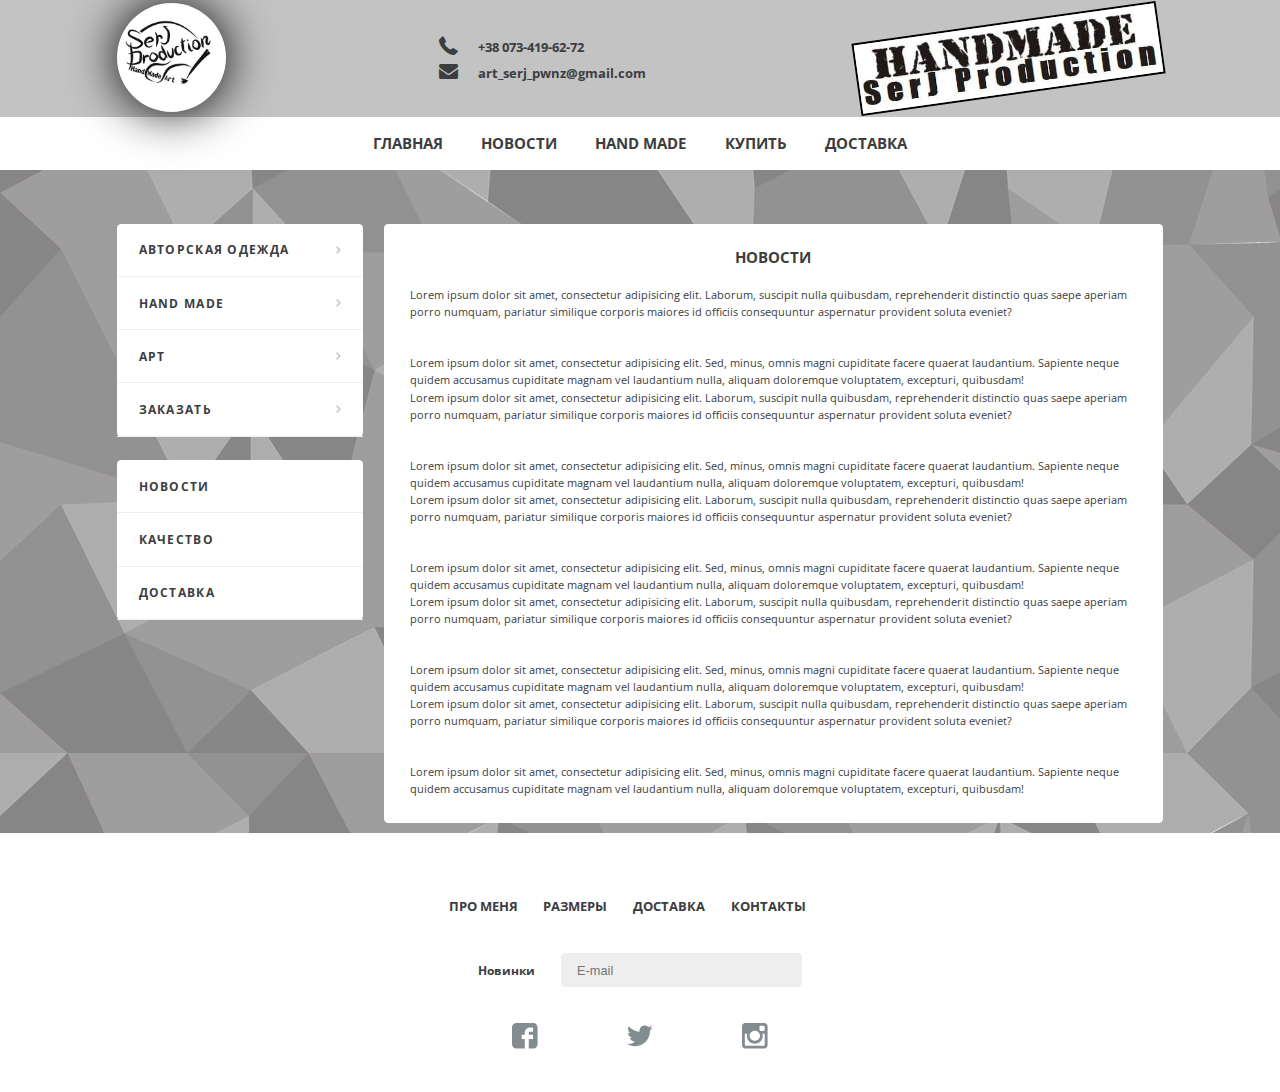
<file: Магазин/news.html>
<!DOCTYPE html>
<html lang="en">

<head>
    <meta charset="UTF-8">
    <title>SerJ Production</title>
    <link rel="shortcut icon" href="img/favicon.png" type="image/png">
    <link rel="stylesheet" href="css/style.css">
    <link rel="stylesheet" href="css/fontello.css">
    <link rel="stylesheet" href="css/jquery-ui-1.9.2.custom.css">
    <link href="https://fonts.googleapis.com/css?family=Open+Sans:400,700&amp;subset=cyrillic,latin-ext" rel="stylesheet">
</head>

<body>
    <header class="dark">
        <div id="top">
            <div class="wrap main_flex__nowrap flex__align-items_center flex__jcontent_between">
                <div id="logo_2">
                    <a href="index.html"><img src="img/logo_serj.jpg" alt="logo"></a>
                </div>
                <div class="header_contacts">
                    <div id="phone"><i class="icon-phone-alt"></i> +38 073-419-62-72
                    </div>
                    <div id="mail"><i class="icon-mail-alt"></i> art_serj_pwnz@gmail.com</div>
                </div>
                <div id="hand_made"> <img src="img/hand_made.jpg" alt="hand_made">
                </div>
            </div>
        </div>
        <div id="menu">
            <div class="wrap main_flex__nowrap flex__jcontent_center flex__align-items_center">
                <nav id="main_nav">
                    <li><a href="index.html">Главная</a></li>
                    <li><a href="news.html">Новости</a></li>
                    <li><a href="Hand_made.html">Hand Made</a></li>
                    <li><a href="buy.html">Купить</a></li>
                    <li><a href="suply.html">Доставка</a></li>
                </nav>
            </div>
        </div>
    </header>

    <main class="wrap main_flex__nowrap flex__jcontent_between flex__align-items_start">

        <div id="left_bar">
            <div id="category" class="box">

                <div class="list_box">
                    <div class="title_box main_flex__nowrap flex__align-items_center flex__jcontent_between">
                        <p>Авторская одежда</p>
                        <svg xmlns="http://www.w3.org/2000/svg" xmlns:xlink="http://www.w3.org/1999/xlink">
                            <path fill-rule="evenodd" d="M2.647,3.999 L-0.000,6.775 L1.167,8.000 L5.000,3.999 L1.167,-0.000 L-0.000,1.224 L2.647,3.999 L2.647,3.999 Z" />
                        </svg>
                    </div>

                    <div class="list_link">
                        <nav>
                            <li><a href="#">Футболки</a></li>                        
                            <li><a href="#">Свитшоты</a></li>
                        </nav>
                    </div>
                </div>
                <div class="list_box">
                    <div class="title_box main_flex__nowrap flex__align-items_center flex__jcontent_between">
                        <p>Hand made</p>
                        <svg xmlns="http://www.w3.org/2000/svg" xmlns:xlink="http://www.w3.org/1999/xlink">
                            <path fill-rule="evenodd" d="M2.647,3.999 L-0.000,6.775 L1.167,8.000 L5.000,3.999 L1.167,-0.000 L-0.000,1.224 L2.647,3.999 L2.647,3.999 Z" />
                        </svg>
                    </div>

                    <div class="list_link">
                        <nav>
                            <li><a href="#">Резьба по дереву</a></li>
                            <li><a href="#">Картины</a></li>
                        </nav>
                    </div>
                </div>


                <div class="list_box">
                    <div class="title_box main_flex__nowrap flex__align-items_center flex__jcontent_between">
                        <p>Арт</p>
                        <svg xmlns="http://www.w3.org/2000/svg" xmlns:xlink="http://www.w3.org/1999/xlink">
                            <path fill-rule="evenodd" d="M2.647,3.999 L-0.000,6.775 L1.167,8.000 L5.000,3.999 L1.167,-0.000 L-0.000,1.224 L2.647,3.999 L2.647,3.999 Z" />
                        </svg>
                    </div>

                    <div class="list_link">
                        <nav>
                            <li><a href="#">Принты</a></li>
                            <li><a href="#">Эскизы</a></li>
                            <li><a href="#">Идеи</a></li>
                        </nav>
                    </div>
                </div>

                <div class="list_box">
                    <div class="title_box main_flex__nowrap flex__align-items_center flex__jcontent_between">
                        <p>Заказать</p>
                        <svg xmlns="http://www.w3.org/2000/svg" xmlns:xlink="http://www.w3.org/1999/xlink">
                            <path fill-rule="evenodd" d="M2.647,3.999 L-0.000,6.775 L1.167,8.000 L5.000,3.999 L1.167,-0.000 L-0.000,1.224 L2.647,3.999 L2.647,3.999 Z" />
                        </svg>
                    </div>

                    <div class="list_link">
                        <nav>
                            <li><a href="buy.html">Купить</a></li>
                            <li><a href="#"> </a></li>
                        </nav>
                    </div>
                </div>
            </div>
            <nav id="side_nav" class="box info_box list_box ">
                <li class="title_box main_flex__nowrap flex__align-items_center flex__jcontent_between"><a href="news.html">Новости</a></li>
                <li class="title_box main_flex__nowrap flex__align-items_center flex__jcontent_between"><a href="quality.html">Качество</a></li>
                <li class="title_box main_flex__nowrap flex__align-items_center flex__jcontent_between"><a href="suply.html">Доставка</a></li>
            </nav>
        </div>

        <div id="content">
            <div class="information">
        <h1 id="tittle_information">Новости</h1>
            <p>
            Lorem ipsum dolor sit amet, consectetur adipisicing elit. Laborum, suscipit nulla quibusdam, reprehenderit distinctio quas saepe aperiam porro numquam, pariatur similique corporis maiores id officiis consequuntur aspernatur provident soluta eveniet?  <br> <br>
            
            <br>
            Lorem ipsum dolor sit amet, consectetur adipisicing elit. Sed, minus, omnis magni cupiditate facere quaerat laudantium. Sapiente neque quidem accusamus cupiditate magnam vel laudantium nulla, aliquam doloremque voluptatem, excepturi, quibusdam!</p>
            <p>
            Lorem ipsum dolor sit amet, consectetur adipisicing elit. Laborum, suscipit nulla quibusdam, reprehenderit distinctio quas saepe aperiam porro numquam, pariatur similique corporis maiores id officiis consequuntur aspernatur provident soluta eveniet?  <br> <br>
            
            <br>
            Lorem ipsum dolor sit amet, consectetur adipisicing elit. Sed, minus, omnis magni cupiditate facere quaerat laudantium. Sapiente neque quidem accusamus cupiditate magnam vel laudantium nulla, aliquam doloremque voluptatem, excepturi, quibusdam!</p>
            <p>
            Lorem ipsum dolor sit amet, consectetur adipisicing elit. Laborum, suscipit nulla quibusdam, reprehenderit distinctio quas saepe aperiam porro numquam, pariatur similique corporis maiores id officiis consequuntur aspernatur provident soluta eveniet?  <br> <br>
            
            <br>
            Lorem ipsum dolor sit amet, consectetur adipisicing elit. Sed, minus, omnis magni cupiditate facere quaerat laudantium. Sapiente neque quidem accusamus cupiditate magnam vel laudantium nulla, aliquam doloremque voluptatem, excepturi, quibusdam!</p><p>
            Lorem ipsum dolor sit amet, consectetur adipisicing elit. Laborum, suscipit nulla quibusdam, reprehenderit distinctio quas saepe aperiam porro numquam, pariatur similique corporis maiores id officiis consequuntur aspernatur provident soluta eveniet?  <br> <br>
            
            <br>
            Lorem ipsum dolor sit amet, consectetur adipisicing elit. Sed, minus, omnis magni cupiditate facere quaerat laudantium. Sapiente neque quidem accusamus cupiditate magnam vel laudantium nulla, aliquam doloremque voluptatem, excepturi, quibusdam!</p><p>
            Lorem ipsum dolor sit amet, consectetur adipisicing elit. Laborum, suscipit nulla quibusdam, reprehenderit distinctio quas saepe aperiam porro numquam, pariatur similique corporis maiores id officiis consequuntur aspernatur provident soluta eveniet?  <br> <br>
            
            <br>
            Lorem ipsum dolor sit amet, consectetur adipisicing elit. Sed, minus, omnis magni cupiditate facere quaerat laudantium. Sapiente neque quidem accusamus cupiditate magnam vel laudantium nulla, aliquam doloremque voluptatem, excepturi, quibusdam!</p>

            </div>
            <!--   <button id="load_more" type="button">Загрузить еще</button> -->
        </div>
    </main>

    <footer>
        <div class="wrap">
            <div>
                <nav id="footer_nav" class="main_flex__nowrap flex__jcontent_center flex__align-items_center">
                    <li><a href="about.html">Про меня</a></li>
                    <li><a href="size.html">Размеры</a></li>
                    <li><a href="suply.html">Доставка</a></li>
                    <li><a href="contacts.html">Контакты</a></li>
                </nav>

            </div>

            <div id="newsletter" class="main_flex__nowrap flex__jcontent_center flex__align-items_center">
                <p>Новинки</p>
                <input type="text" placeholder="E-mail">
            </div>
            <div>
                <ul id="soc_list" class="main_flex__nowrap flex__jcontent_center flex__align-items_center">

                    <li><a target="blank" href="https://www.facebook.com/serj.petrenko.1">

                            <svg version="1.1" id="Capa_1" xmlns="http://www.w3.org/2000/svg" xmlns:xlink="http://www.w3.org/1999/	xlink" x="0px" y="0px" viewBox="0 0 90 90" style="enable-background:new 0 0 90 90;" xml:space="preserve">
                                <path id="Facebook__x28_alt_x29_" d="M90,15.001C90,7.119,82.884,0,75,0H15C7.116,0,0,7.119,0,15.001v59.998
								C0,82.881,7.116,90,15.001,90H45V56H34V41h11v-5.844C45,25.077,52.568,16,61.875,16H74v15H61.875C60.548,31,59,32.611,59,35.024V41
							h15v15H59v34h16c7.884,0,15-7.119,15-15.001V15.001z" />
                            </svg></a>
                    </li>

                    <li><a target="blank" href="https://twitter.com">

                            <svg version="1.1" id="Capa_1" xmlns="http://www.w3.org/2000/svg" xmlns:xlink="http://www.w3.org/1999/xlink" x="0px" y="0px" viewBox="0 0 612 612" style="enable-background:new 0 0 612 612;" xml:space="preserve">
                                <path d="M612,116.258c-22.525,9.981-46.694,16.75-72.088,19.772c25.929-15.527,45.777-40.155,55.184-69.411
								c-24.322,14.379-51.169,24.82-79.775,30.48c-22.907-24.437-55.49-39.658-91.63-39.658c-69.334,0-125.551,56.217-125.551,125.513
								c0,9.828,1.109,19.427,3.251,28.606C197.065,206.32,104.556,156.337,42.641,80.386c-10.823,18.51-16.98,40.078-16.98,63.101
								c0,43.559,22.181,81.993,55.835,104.479c-20.575-0.688-39.926-6.348-56.867-15.756v1.568c0,60.806,43.291,111.554,100.693,123.104
								c-10.517,2.83-21.607,4.398-33.08,4.398c-8.107,0-15.947-0.803-23.634-2.333c15.985,49.907,62.336,86.199,117.253,87.194
								c-42.947,33.654-97.099,53.655-155.916,53.655c-10.134,0-20.116-0.612-29.944-1.721c55.567,35.681,121.536,56.485,192.438,56.485
								c230.948,0,357.188-191.291,357.188-357.188l-0.421-16.253C573.872,163.526,595.211,141.422,612,116.258z" />
                            </svg></a>
                    </li>

                    <li><a target="blank" href="https://www.instagram.com/serj_art_production/?hl=ru">
                            <svg version="1.1" id="Capa_1" xmlns="http://www.w3.org/2000/svg" xmlns:xlink="http://www.w3.org/1999/			xlink" x="0px" y="0px" viewBox="0 0 97.395 97.395" style="enable-background:new 0 0 97.395 97.395;" xml:space="preserve">
                                <path d="M12.501,0h72.393c6.875,0,12.5,5.09,12.5,12.5v72.395c0,7.41-5.625,12.5-12.5,12.5H12.501C5.624,97.395,0,92.305,0,84.895
                                    V12.5C0,5.09,5.624,0,12.501,0L12.501,0z M70.948,10.821c-2.412,0-4.383,1.972-4.383,4.385v10.495c0,2.412,1.971,4.385,4.383,4.385
                                    h11.008c2.412,0,4.385-1.973,4.385-4.385V15.206c0-2.413-1.973-4.385-4.385-4.385H70.948L70.948,10.821z M86.387,41.188h-8.572
                                    c0.811,2.648,1.25,5.453,1.25,8.355c0,16.2-13.556,29.332-30.275,29.332c-16.718,0-30.272-13.132-30.272-29.332
                                    c0-2.904,0.438-5.708,1.25-8.355h-8.945v41.141c0,2.129,1.742,3.872,3.872,3.872h67.822c2.13,0,3.872-1.742,3.872-3.872V41.188
                                    H86.387z M48.789,29.533c-10.802,0-19.56,8.485-19.56,18.953c0,10.468,8.758,18.953,19.56,18.953
                                    c10.803,0,19.562-8.485,19.562-18.953C68.351,38.018,59.593,29.533,48.789,29.533z" />
                            </svg>
                        </a>
                    </li>
                </ul>
            </div>
        </div>

    </footer>
    <script src="https://ajax.googleapis.com/ajax/libs/jquery/2.2.0/jquery.min.js"></script>
    <script src="js/jquery-1.8.3.js"></script>
    <script src="js/jquery-ui-1.9.2.custom.min.js"></script>
    <script src="js/control.js"></script>

</body>

</html>
</file>
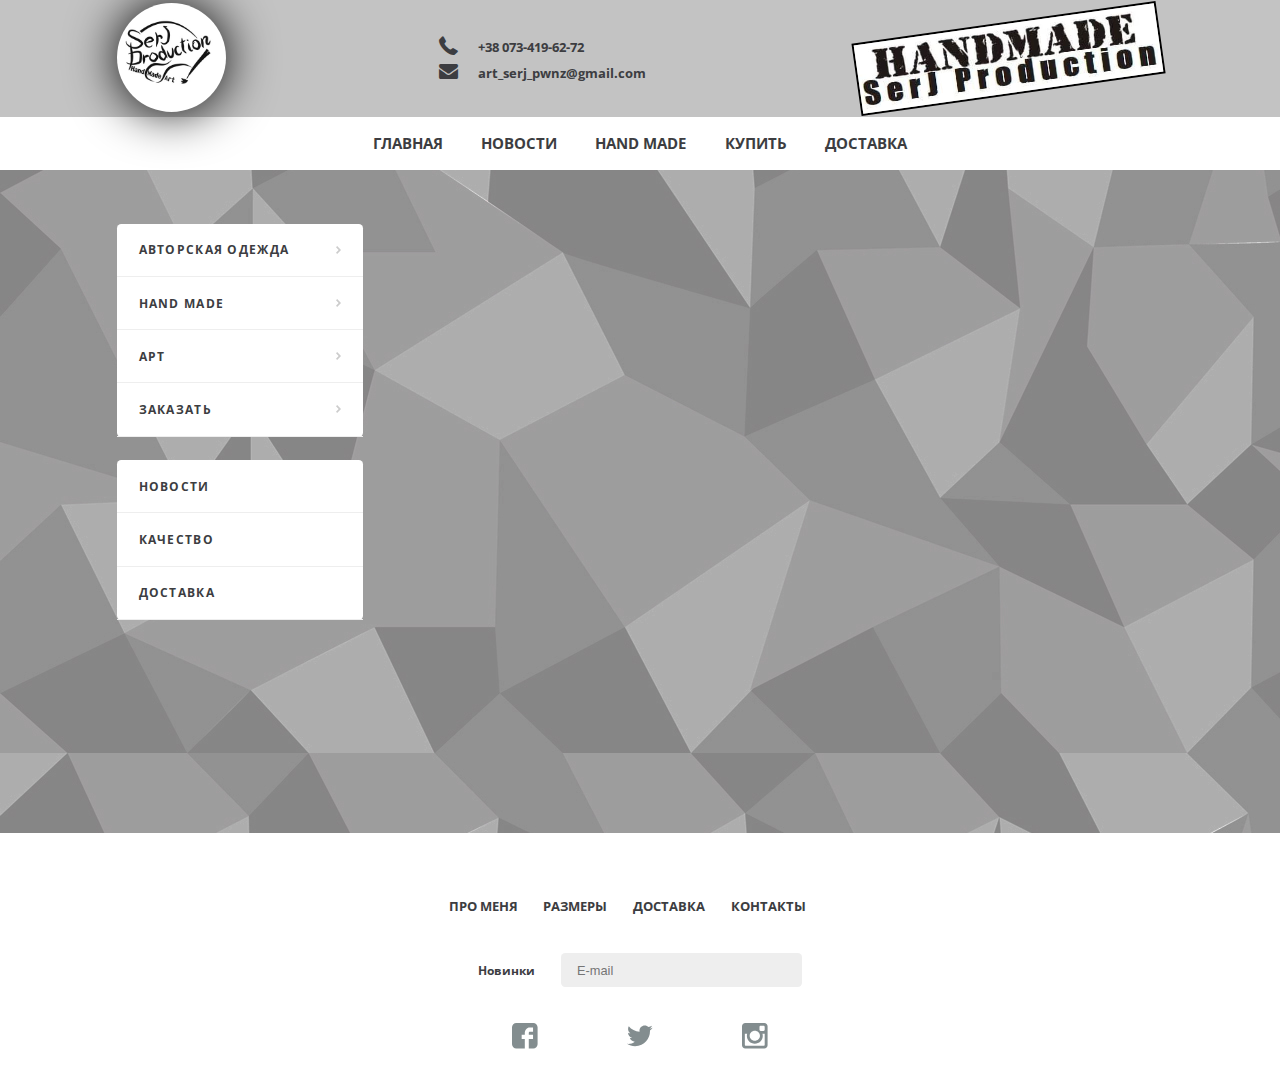
<file: Магазин/product.html>
<!DOCTYPE html>
<html lang="en">

<head>
    <meta charset="UTF-8">
    <title>SerJ Production</title>
    <link rel="shortcut icon" href="img/favicon.png" type="image/png">
    <link rel="stylesheet" href="css/style.css">
    <link rel="stylesheet" href="css/fontello.css">
    <link rel="stylesheet" href="css/jquery-ui-1.9.2.custom.css">
    <link href="https://fonts.googleapis.com/css?family=Open+Sans:400,700&amp;subset=cyrillic,latin-ext" rel="stylesheet">
</head>

<body>
    <header class="dark">
        <div id="top">
            <div class="wrap main_flex__nowrap flex__align-items_center flex__jcontent_between">
                <div id="logo_2">
                    <a href="index.html"><img src="img/logo_serj.jpg" alt="logo"></a>
                </div>
                <div class="header_contacts">
                    <div id="phone"><i class="icon-phone-alt"></i> +38 073-419-62-72
                    </div>
                    <div id="mail"><i class="icon-mail-alt"></i> art_serj_pwnz@gmail.com</div>
                </div>
                <div id="hand_made"> <img src="img/hand_made.jpg" alt="hand_made">
                </div>
            </div>
        </div>
        <div id="menu">
            <div class="wrap main_flex__nowrap flex__jcontent_center flex__align-items_center">
                <nav id="main_nav">
                    <li><a href="index.html">Главная</a></li>
                    <li><a href="news.html">Новости</a></li>
                    <li><a href="Hand_made.html">Hand Made</a></li>
                    <li><a href="buy.html">Купить</a></li>
                    <li><a href="suply.html">Доставка</a></li>
                </nav>
            </div>
        </div>
    </header>

    <main class="wrap main_flex__nowrap flex__jcontent_between flex__align-items_start">

        <div id="left_bar">
            <div id="category" class="box">

                <div class="list_box">
                    <div class="title_box main_flex__nowrap flex__align-items_center flex__jcontent_between">
                        <p>Авторская одежда</p>
                        <svg>
                            <path fill-rule="evenodd" d="M2.647,3.999 L-0.000,6.775 L1.167,8.000 L5.000,3.999 L1.167,-0.000 L-0.000,1.224 L2.647,3.999 L2.647,3.999 Z" />
                        </svg>
                    </div>

                    <div class="list_link">
                        <nav>
                            <ul>
                                <li><a href="#">Футболки</a></li>
                                <li><a href="#">Свитшоты</a></li>
                            </ul>
                        </nav>
                    </div>
                </div>
                <div class="list_box">
                    <div class="title_box main_flex__nowrap flex__align-items_center flex__jcontent_between">
                        <p>Hand made</p>
                        <svg xmlns:xlink="http://www.w3.org/1999/xlink">
                            <path fill-rule="evenodd" d="M2.647,3.999 L-0.000,6.775 L1.167,8.000 L5.000,3.999 L1.167,-0.000 L-0.000,1.224 L2.647,3.999 L2.647,3.999 Z" />
                        </svg>
                    </div>

                    <div class="list_link">
                        <nav>
                            <ul>
                                <li><a href="#">Резьба по дереву</a></li>
                                <li><a href="#">Картины</a></li>
                            </ul>
                        </nav>
                    </div>
                </div>


                <div class="list_box">
                    <div class="title_box main_flex__nowrap flex__align-items_center flex__jcontent_between">
                        <p>Арт</p>
                        <svg xmlns:xlink="http://www.w3.org/1999/xlink">
                            <path fill-rule="evenodd" d="M2.647,3.999 L-0.000,6.775 L1.167,8.000 L5.000,3.999 L1.167,-0.000 L-0.000,1.224 L2.647,3.999 L2.647,3.999 Z" />
                        </svg>
                    </div>

                    <div class="list_link">
                        <nav>
                            <ul>
                                <li><a href="#">Принты</a></li>
                                <li><a href="#">Эскизы</a></li>
                                <li><a href="#">Идеи</a></li>
                            </ul>
                        </nav>
                    </div>
                </div>

                <div class="list_box">
                    <div class="title_box main_flex__nowrap flex__align-items_center flex__jcontent_between">
                        <p>Заказать</p>
                        <svg xmlns:xlink="http://www.w3.org/1999/xlink">
                            <path fill-rule="evenodd" d="M2.647,3.999 L-0.000,6.775 L1.167,8.000 L5.000,3.999 L1.167,-0.000 L-0.000,1.224 L2.647,3.999 L2.647,3.999 Z" />
                        </svg>
                    </div>

                    <div class="list_link">
                        <nav>
                            <li><a href="buy.html">Купить</a></li>
                        </nav>
                    </div>
                </div>
            </div>
            <nav id="side_nav" class="box info_box list_box ">
                <ul>
                    <li class="title_box main_flex__nowrap flex__align-items_center flex__jcontent_between"><a href="news.html">Новости</a></li>
                    <li class="title_box main_flex__nowrap flex__align-items_center flex__jcontent_between"><a href="quality.html">Качество</a></li>
                    <li class="title_box main_flex__nowrap flex__align-items_center flex__jcontent_between"><a href="suply.html">Доставка</a></li>
                </ul>
            </nav>
        </div>

        <div id="content">
           
           
            <!--   <button id="load_more" type="button">Загрузить еще</button> -->
        </div>
    </main>

    <footer>
        <div class="wrap">
            <div>
                <nav id="footer_nav" class="main_flex__nowrap flex__jcontent_center flex__align-items_center">
                    <li><a href="about.html">Про меня</a></li>
                    <li><a href="size.html">Размеры</a></li>
                    <li><a href="suply.html">Доставка</a></li>
                    <li><a href="contacts.html">Контакты</a></li>
                </nav>

            </div>

            <div id="newsletter" class="main_flex__nowrap flex__jcontent_center flex__align-items_center">
                <p>Новинки</p>
                <input type="text" placeholder="E-mail">
            </div>
            <div>
                <ul id="soc_list" class="main_flex__nowrap flex__jcontent_center flex__align-items_center">

                    <li><a target="blank" href="https://www.facebook.com/serj.petrenko.1">

                            <svg version="1.1" x="0px" y="0px" viewBox="0 0 90 90" style="enable-background:new 0 0 90 90;" xml:space="preserve">
                                <path id="Facebook__x28_alt_x29_" d="M90,15.001C90,7.119,82.884,0,75,0H15C7.116,0,0,7.119,0,15.001v59.998
								C0,82.881,7.116,90,15.001,90H45V56H34V41h11v-5.844C45,25.077,52.568,16,61.875,16H74v15H61.875C60.548,31,59,32.611,59,35.024V41
							h15v15H59v34h16c7.884,0,15-7.119,15-15.001V15.001z" />
                            </svg></a>
                    </li>

                    <li><a target="blank" href="https://twitter.com">

                            <svg version="1.1" x="0px" y="0px" viewBox="0 0 612 612" style="enable-background:new 0 0 612 612;" xml:space="preserve">
                                <path d="M612,116.258c-22.525,9.981-46.694,16.75-72.088,19.772c25.929-15.527,45.777-40.155,55.184-69.411
								c-24.322,14.379-51.169,24.82-79.775,30.48c-22.907-24.437-55.49-39.658-91.63-39.658c-69.334,0-125.551,56.217-125.551,125.513
								c0,9.828,1.109,19.427,3.251,28.606C197.065,206.32,104.556,156.337,42.641,80.386c-10.823,18.51-16.98,40.078-16.98,63.101
								c0,43.559,22.181,81.993,55.835,104.479c-20.575-0.688-39.926-6.348-56.867-15.756v1.568c0,60.806,43.291,111.554,100.693,123.104
								c-10.517,2.83-21.607,4.398-33.08,4.398c-8.107,0-15.947-0.803-23.634-2.333c15.985,49.907,62.336,86.199,117.253,87.194
								c-42.947,33.654-97.099,53.655-155.916,53.655c-10.134,0-20.116-0.612-29.944-1.721c55.567,35.681,121.536,56.485,192.438,56.485
								c230.948,0,357.188-191.291,357.188-357.188l-0.421-16.253C573.872,163.526,595.211,141.422,612,116.258z" />
                            </svg></a>
                    </li>

                    <li><a target="blank" href="https://www.instagram.com/serj_art_production/?hl=ru">
                            <svg version="1.1" x="0px" y="0px" viewBox="0 0 97.395 97.395" style="enable-background:new 0 0 97.395 97.395;" xml:space="preserve">
                                <path d="M12.501,0h72.393c6.875,0,12.5,5.09,12.5,12.5v72.395c0,7.41-5.625,12.5-12.5,12.5H12.501C5.624,97.395,0,92.305,0,84.895
                                    V12.5C0,5.09,5.624,0,12.501,0L12.501,0z M70.948,10.821c-2.412,0-4.383,1.972-4.383,4.385v10.495c0,2.412,1.971,4.385,4.383,4.385
                                    h11.008c2.412,0,4.385-1.973,4.385-4.385V15.206c0-2.413-1.973-4.385-4.385-4.385H70.948L70.948,10.821z M86.387,41.188h-8.572
                                    c0.811,2.648,1.25,5.453,1.25,8.355c0,16.2-13.556,29.332-30.275,29.332c-16.718,0-30.272-13.132-30.272-29.332
                                    c0-2.904,0.438-5.708,1.25-8.355h-8.945v41.141c0,2.129,1.742,3.872,3.872,3.872h67.822c2.13,0,3.872-1.742,3.872-3.872V41.188
                                    H86.387z M48.789,29.533c-10.802,0-19.56,8.485-19.56,18.953c0,10.468,8.758,18.953,19.56,18.953
                                    c10.803,0,19.562-8.485,19.562-18.953C68.351,38.018,59.593,29.533,48.789,29.533z" />
                            </svg>
                        </a>
                    </li>
                </ul>
            </div>
        </div>

    </footer>
    <script src="https://ajax.googleapis.com/ajax/libs/jquery/2.2.0/jquery.min.js"></script>
    <script src="js/jquery-1.8.3.js"></script>
    <script src="js/jquery-ui-1.9.2.custom.min.js"></script>
    <script src="js/control.js"></script>

</body>

</html>
</file>
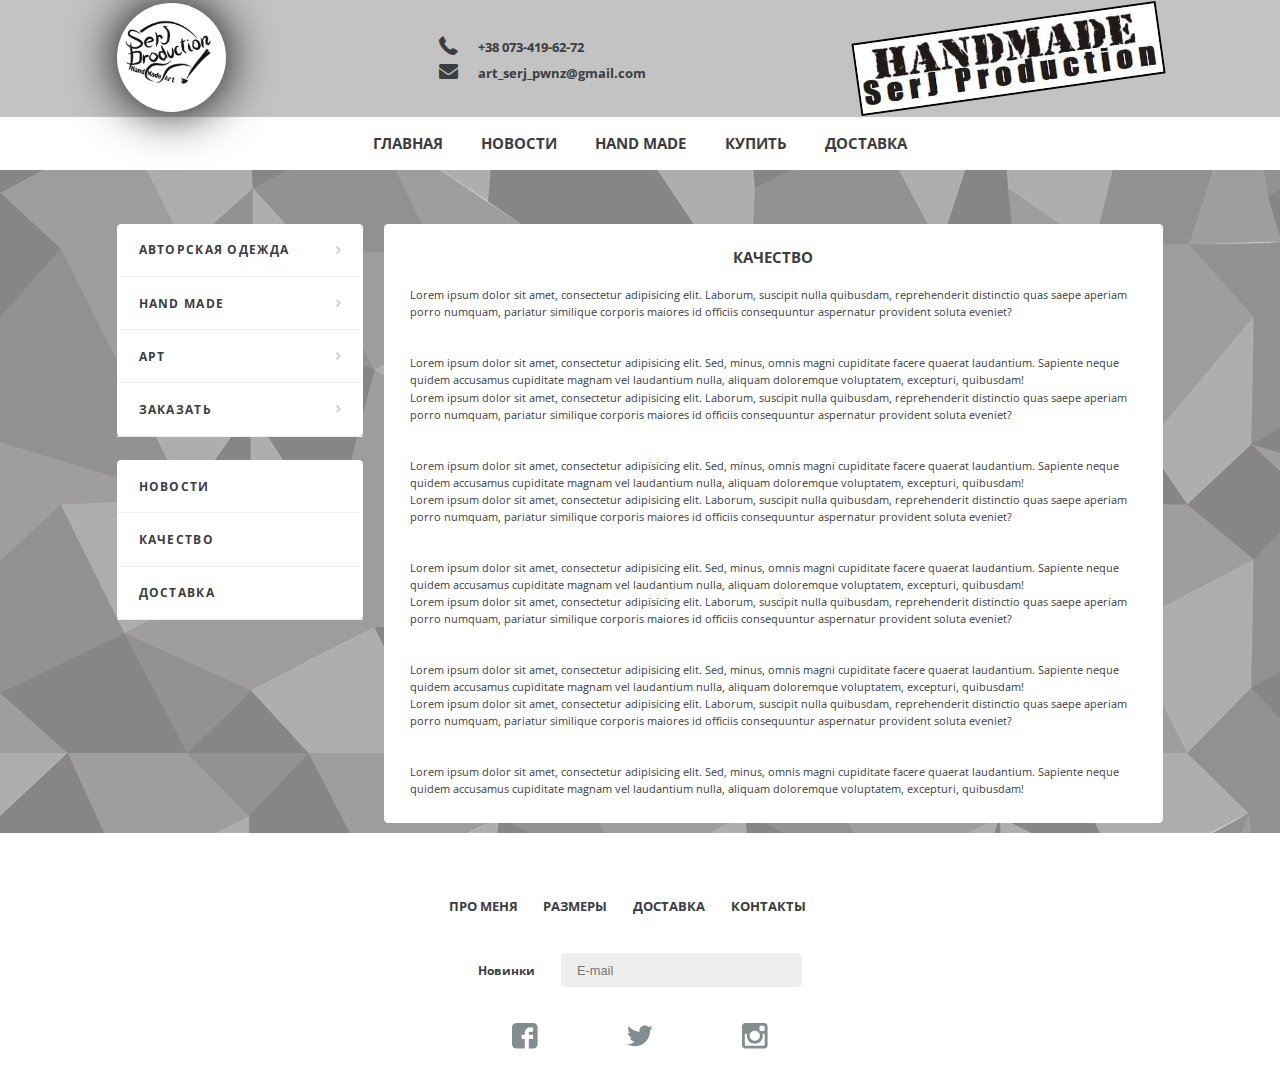
<file: Магазин/quality.html>
<!DOCTYPE html>
<html lang="en">

<head>
    <meta charset="UTF-8">
    <title>SerJ Production</title>
    <link rel="shortcut icon" href="img/favicon.png" type="image/png">
    <link rel="stylesheet" href="css/style.css">
    <link rel="stylesheet" href="css/fontello.css">
    <link rel="stylesheet" href="css/jquery-ui-1.9.2.custom.css">
    <link href="https://fonts.googleapis.com/css?family=Open+Sans:400,700&amp;subset=cyrillic,latin-ext" rel="stylesheet">
</head>

<body>
    <header class="dark">
        <div id="top">
            <div class="wrap main_flex__nowrap flex__align-items_center flex__jcontent_between">
                <div id="logo_2">
                    <a href="index.html"><img src="img/logo_serj.jpg" alt="logo"></a>
                </div>
                <div class="header_contacts">
                    <div id="phone"><i class="icon-phone-alt"></i> +38 073-419-62-72
                    </div>
                    <div id="mail"><i class="icon-mail-alt"></i> art_serj_pwnz@gmail.com</div>
                </div>
                <div id="hand_made"> <img src="img/hand_made.jpg" alt="hand_made">
                </div>
            </div>
        </div>
        <div id="menu">
            <div class="wrap main_flex__nowrap flex__jcontent_center flex__align-items_center">
                <nav id="main_nav">
                    <li><a href="index.html">Главная</a></li>
                    <li><a href="news.html">Новости</a></li>
                    <li><a href="Hand_made.html">Hand Made</a></li>
                    <li><a href="buy.html">Купить</a></li>
                    <li><a href="suply.html">Доставка</a></li>
                </nav>
            </div>
        </div>
    </header>

    <main class="wrap main_flex__nowrap flex__jcontent_between flex__align-items_start">

        <div id="left_bar">
            <div id="category" class="box">

                <div class="list_box">
                    <div class="title_box main_flex__nowrap flex__align-items_center flex__jcontent_between">
                        <p>Авторская одежда</p>
                        <svg xmlns="http://www.w3.org/2000/svg" xmlns:xlink="http://www.w3.org/1999/xlink">
                            <path fill-rule="evenodd" d="M2.647,3.999 L-0.000,6.775 L1.167,8.000 L5.000,3.999 L1.167,-0.000 L-0.000,1.224 L2.647,3.999 L2.647,3.999 Z" />
                        </svg>
                    </div>

                    <div class="list_link">
                        <nav>
                            <li><a href="#">Футболки</a></li>                        
                            <li><a href="#">Свитшоты</a></li>
                        </nav>
                    </div>
                </div>
                <div class="list_box">
                    <div class="title_box main_flex__nowrap flex__align-items_center flex__jcontent_between">
                        <p>Hand made</p>
                        <svg xmlns="http://www.w3.org/2000/svg" xmlns:xlink="http://www.w3.org/1999/xlink">
                            <path fill-rule="evenodd" d="M2.647,3.999 L-0.000,6.775 L1.167,8.000 L5.000,3.999 L1.167,-0.000 L-0.000,1.224 L2.647,3.999 L2.647,3.999 Z" />
                        </svg>
                    </div>

                    <div class="list_link">
                        <nav>
                            <li><a href="#">Резьба по дереву</a></li>
                            <li><a href="#">Картины</a></li>
                        </nav>
                    </div>
                </div>


                <div class="list_box">
                    <div class="title_box main_flex__nowrap flex__align-items_center flex__jcontent_between">
                        <p>Арт</p>
                        <svg xmlns="http://www.w3.org/2000/svg" xmlns:xlink="http://www.w3.org/1999/xlink">
                            <path fill-rule="evenodd" d="M2.647,3.999 L-0.000,6.775 L1.167,8.000 L5.000,3.999 L1.167,-0.000 L-0.000,1.224 L2.647,3.999 L2.647,3.999 Z" />
                        </svg>
                    </div>

                    <div class="list_link">
                        <nav>
                            <li><a href="#">Принты</a></li>
                            <li><a href="#">Эскизы</a></li>
                            <li><a href="#">Идеи</a></li>
                        </nav>
                    </div>
                </div>

                <div class="list_box">
                    <div class="title_box main_flex__nowrap flex__align-items_center flex__jcontent_between">
                        <p>Заказать</p>
                        <svg xmlns="http://www.w3.org/2000/svg" xmlns:xlink="http://www.w3.org/1999/xlink">
                            <path fill-rule="evenodd" d="M2.647,3.999 L-0.000,6.775 L1.167,8.000 L5.000,3.999 L1.167,-0.000 L-0.000,1.224 L2.647,3.999 L2.647,3.999 Z" />
                        </svg>
                    </div>

                    <div class="list_link">
                        <nav>
                            <li><a href="buy.html">Купить</a></li>
                            <li><a href="#"> </a></li>
                        </nav>
                    </div>
                </div>
            </div>
            <nav id="side_nav" class="box info_box list_box ">
                <li class="title_box main_flex__nowrap flex__align-items_center flex__jcontent_between"><a href="news.html">Новости</a></li>
                <li class="title_box main_flex__nowrap flex__align-items_center flex__jcontent_between"><a href="quality.html">Качество</a></li>
                <li class="title_box main_flex__nowrap flex__align-items_center flex__jcontent_between"><a href="suply.html">Доставка</a></li>
            </nav>
        </div>

        <div id="content">
            <div class="information">
        <h1 id="tittle_information">Качество</h1>
            <p>
            Lorem ipsum dolor sit amet, consectetur adipisicing elit. Laborum, suscipit nulla quibusdam, reprehenderit distinctio quas saepe aperiam porro numquam, pariatur similique corporis maiores id officiis consequuntur aspernatur provident soluta eveniet?  <br> <br>
            
            <br>
            Lorem ipsum dolor sit amet, consectetur adipisicing elit. Sed, minus, omnis magni cupiditate facere quaerat laudantium. Sapiente neque quidem accusamus cupiditate magnam vel laudantium nulla, aliquam doloremque voluptatem, excepturi, quibusdam!</p>
            <p>
            Lorem ipsum dolor sit amet, consectetur adipisicing elit. Laborum, suscipit nulla quibusdam, reprehenderit distinctio quas saepe aperiam porro numquam, pariatur similique corporis maiores id officiis consequuntur aspernatur provident soluta eveniet?  <br> <br>
            
            <br>
            Lorem ipsum dolor sit amet, consectetur adipisicing elit. Sed, minus, omnis magni cupiditate facere quaerat laudantium. Sapiente neque quidem accusamus cupiditate magnam vel laudantium nulla, aliquam doloremque voluptatem, excepturi, quibusdam!</p>
            <p>
            Lorem ipsum dolor sit amet, consectetur adipisicing elit. Laborum, suscipit nulla quibusdam, reprehenderit distinctio quas saepe aperiam porro numquam, pariatur similique corporis maiores id officiis consequuntur aspernatur provident soluta eveniet?  <br> <br>
            
            <br>
            Lorem ipsum dolor sit amet, consectetur adipisicing elit. Sed, minus, omnis magni cupiditate facere quaerat laudantium. Sapiente neque quidem accusamus cupiditate magnam vel laudantium nulla, aliquam doloremque voluptatem, excepturi, quibusdam!</p><p>
            Lorem ipsum dolor sit amet, consectetur adipisicing elit. Laborum, suscipit nulla quibusdam, reprehenderit distinctio quas saepe aperiam porro numquam, pariatur similique corporis maiores id officiis consequuntur aspernatur provident soluta eveniet?  <br> <br>
            
            <br>
            Lorem ipsum dolor sit amet, consectetur adipisicing elit. Sed, minus, omnis magni cupiditate facere quaerat laudantium. Sapiente neque quidem accusamus cupiditate magnam vel laudantium nulla, aliquam doloremque voluptatem, excepturi, quibusdam!</p><p>
            Lorem ipsum dolor sit amet, consectetur adipisicing elit. Laborum, suscipit nulla quibusdam, reprehenderit distinctio quas saepe aperiam porro numquam, pariatur similique corporis maiores id officiis consequuntur aspernatur provident soluta eveniet?  <br> <br>
            
            <br>
            Lorem ipsum dolor sit amet, consectetur adipisicing elit. Sed, minus, omnis magni cupiditate facere quaerat laudantium. Sapiente neque quidem accusamus cupiditate magnam vel laudantium nulla, aliquam doloremque voluptatem, excepturi, quibusdam!</p>

            </div>
            <!--   <button id="load_more" type="button">Загрузить еще</button> -->
        </div>
    </main>

    <footer>
        <div class="wrap">
            <div>
                <nav id="footer_nav" class="main_flex__nowrap flex__jcontent_center flex__align-items_center">
                    <li><a href="about.html">Про меня</a></li>
                    <li><a href="size.html">Размеры</a></li>
                    <li><a href="suply.html">Доставка</a></li>
                    <li><a href="contacts.html">Контакты</a></li>
                </nav>

            </div>

            <div id="newsletter" class="main_flex__nowrap flex__jcontent_center flex__align-items_center">
                <p>Новинки</p>
                <input type="text" placeholder="E-mail">
            </div>
            <div>
                <ul id="soc_list" class="main_flex__nowrap flex__jcontent_center flex__align-items_center">

                    <li><a target="blank" href="https://www.facebook.com/serj.petrenko.1">

                            <svg version="1.1" id="Capa_1" xmlns="http://www.w3.org/2000/svg" xmlns:xlink="http://www.w3.org/1999/	xlink" x="0px" y="0px" viewBox="0 0 90 90" style="enable-background:new 0 0 90 90;" xml:space="preserve">
                                <path id="Facebook__x28_alt_x29_" d="M90,15.001C90,7.119,82.884,0,75,0H15C7.116,0,0,7.119,0,15.001v59.998
								C0,82.881,7.116,90,15.001,90H45V56H34V41h11v-5.844C45,25.077,52.568,16,61.875,16H74v15H61.875C60.548,31,59,32.611,59,35.024V41
							h15v15H59v34h16c7.884,0,15-7.119,15-15.001V15.001z" />
                            </svg></a>
                    </li>

                    <li><a target="blank" href="https://twitter.com">

                            <svg version="1.1" id="Capa_1" xmlns="http://www.w3.org/2000/svg" xmlns:xlink="http://www.w3.org/1999/xlink" x="0px" y="0px" viewBox="0 0 612 612" style="enable-background:new 0 0 612 612;" xml:space="preserve">
                                <path d="M612,116.258c-22.525,9.981-46.694,16.75-72.088,19.772c25.929-15.527,45.777-40.155,55.184-69.411
								c-24.322,14.379-51.169,24.82-79.775,30.48c-22.907-24.437-55.49-39.658-91.63-39.658c-69.334,0-125.551,56.217-125.551,125.513
								c0,9.828,1.109,19.427,3.251,28.606C197.065,206.32,104.556,156.337,42.641,80.386c-10.823,18.51-16.98,40.078-16.98,63.101
								c0,43.559,22.181,81.993,55.835,104.479c-20.575-0.688-39.926-6.348-56.867-15.756v1.568c0,60.806,43.291,111.554,100.693,123.104
								c-10.517,2.83-21.607,4.398-33.08,4.398c-8.107,0-15.947-0.803-23.634-2.333c15.985,49.907,62.336,86.199,117.253,87.194
								c-42.947,33.654-97.099,53.655-155.916,53.655c-10.134,0-20.116-0.612-29.944-1.721c55.567,35.681,121.536,56.485,192.438,56.485
								c230.948,0,357.188-191.291,357.188-357.188l-0.421-16.253C573.872,163.526,595.211,141.422,612,116.258z" />
                            </svg></a>
                    </li>

                    <li><a target="blank" href="https://www.instagram.com/serj_art_production/?hl=ru">
                            <svg version="1.1" id="Capa_1" xmlns="http://www.w3.org/2000/svg" xmlns:xlink="http://www.w3.org/1999/			xlink" x="0px" y="0px" viewBox="0 0 97.395 97.395" style="enable-background:new 0 0 97.395 97.395;" xml:space="preserve">
                                <path d="M12.501,0h72.393c6.875,0,12.5,5.09,12.5,12.5v72.395c0,7.41-5.625,12.5-12.5,12.5H12.501C5.624,97.395,0,92.305,0,84.895
                                    V12.5C0,5.09,5.624,0,12.501,0L12.501,0z M70.948,10.821c-2.412,0-4.383,1.972-4.383,4.385v10.495c0,2.412,1.971,4.385,4.383,4.385
                                    h11.008c2.412,0,4.385-1.973,4.385-4.385V15.206c0-2.413-1.973-4.385-4.385-4.385H70.948L70.948,10.821z M86.387,41.188h-8.572
                                    c0.811,2.648,1.25,5.453,1.25,8.355c0,16.2-13.556,29.332-30.275,29.332c-16.718,0-30.272-13.132-30.272-29.332
                                    c0-2.904,0.438-5.708,1.25-8.355h-8.945v41.141c0,2.129,1.742,3.872,3.872,3.872h67.822c2.13,0,3.872-1.742,3.872-3.872V41.188
                                    H86.387z M48.789,29.533c-10.802,0-19.56,8.485-19.56,18.953c0,10.468,8.758,18.953,19.56,18.953
                                    c10.803,0,19.562-8.485,19.562-18.953C68.351,38.018,59.593,29.533,48.789,29.533z" />
                            </svg>
                        </a>
                    </li>
                </ul>
            </div>
        </div>

    </footer>
    <script src="https://ajax.googleapis.com/ajax/libs/jquery/2.2.0/jquery.min.js"></script>
    <script src="js/jquery-1.8.3.js"></script>
    <script src="js/jquery-ui-1.9.2.custom.min.js"></script>
    <script src="js/control.js"></script>

</body>

</html>
</file>
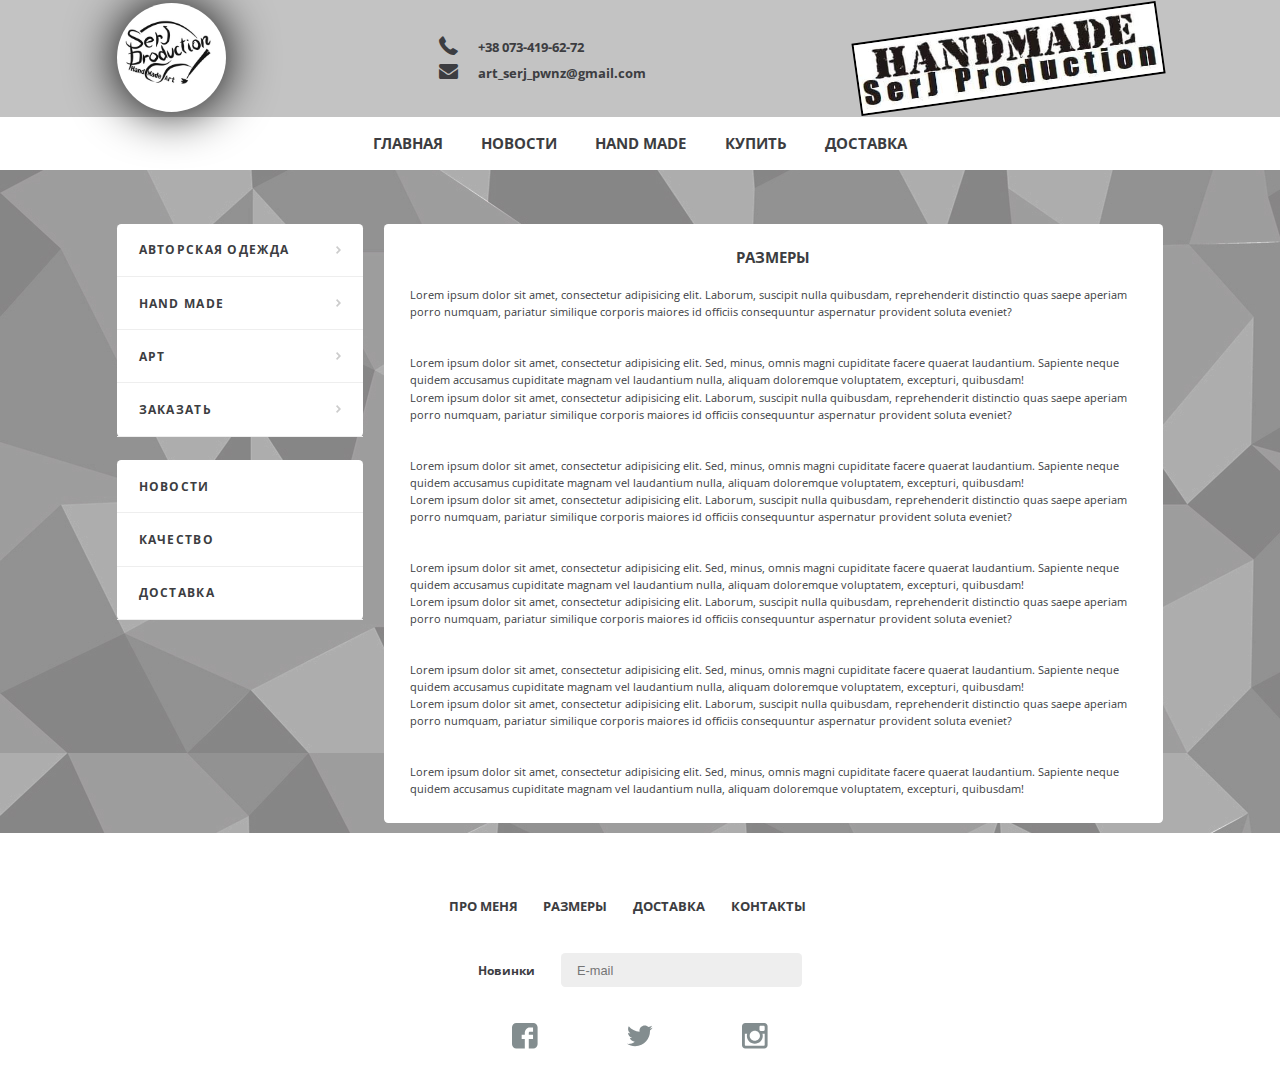
<file: Магазин/size.html>
<!DOCTYPE html>
<html lang="en">

<head>
    <meta charset="UTF-8">
    <title>SerJ Production</title>
    <link rel="shortcut icon" href="img/favicon.png" type="image/png">
    <link rel="stylesheet" href="css/style.css">
    <link rel="stylesheet" href="css/fontello.css">
    <link rel="stylesheet" href="css/jquery-ui-1.9.2.custom.css">
    <link href="https://fonts.googleapis.com/css?family=Open+Sans:400,700&amp;subset=cyrillic,latin-ext" rel="stylesheet">
</head>

<body>
    <header class="dark">
        <div id="top">
            <div class="wrap main_flex__nowrap flex__align-items_center flex__jcontent_between">
                <div id="logo_2">
                    <a href="index.html"><img src="img/logo_serj.jpg" alt="logo"></a>
                </div>
                <div class="header_contacts">
                    <div id="phone"><i class="icon-phone-alt"></i> +38 073-419-62-72
                    </div>
                    <div id="mail"><i class="icon-mail-alt"></i> art_serj_pwnz@gmail.com</div>
                </div>
                <div id="hand_made"> <img src="img/hand_made.jpg" alt="hand_made">
                </div>
            </div>
        </div>
        <div id="menu">
            <div class="wrap main_flex__nowrap flex__jcontent_center flex__align-items_center">
                <nav id="main_nav">
                    <li><a href="index.html">Главная</a></li>
                    <li><a href="news.html">Новости</a></li>
                    <li><a href="Hand_made.html">Hand Made</a></li>
                    <li><a href="buy.html">Купить</a></li>
                    <li><a href="suply.html">Доставка</a></li>
                </nav>
            </div>
        </div>
    </header>

    <main class="wrap main_flex__nowrap flex__jcontent_between flex__align-items_start">

        <div id="left_bar">
            <div id="category" class="box">

                <div class="list_box">
                    <div class="title_box main_flex__nowrap flex__align-items_center flex__jcontent_between">
                        <p>Авторская одежда</p>
                        <svg xmlns="http://www.w3.org/2000/svg" xmlns:xlink="http://www.w3.org/1999/xlink">
                            <path fill-rule="evenodd" d="M2.647,3.999 L-0.000,6.775 L1.167,8.000 L5.000,3.999 L1.167,-0.000 L-0.000,1.224 L2.647,3.999 L2.647,3.999 Z" />
                        </svg>
                    </div>

                    <div class="list_link">
                        <nav>
                            <li><a href="#">Футболки</a></li>                        
                            <li><a href="#">Свитшоты</a></li>
                        </nav>
                    </div>
                </div>
                <div class="list_box">
                    <div class="title_box main_flex__nowrap flex__align-items_center flex__jcontent_between">
                        <p>Hand made</p>
                        <svg xmlns="http://www.w3.org/2000/svg" xmlns:xlink="http://www.w3.org/1999/xlink">
                            <path fill-rule="evenodd" d="M2.647,3.999 L-0.000,6.775 L1.167,8.000 L5.000,3.999 L1.167,-0.000 L-0.000,1.224 L2.647,3.999 L2.647,3.999 Z" />
                        </svg>
                    </div>

                    <div class="list_link">
                        <nav>
                            <li><a href="#">Резьба по дереву</a></li>
                            <li><a href="#">Картины</a></li>
                        </nav>
                    </div>
                </div>


                <div class="list_box">
                    <div class="title_box main_flex__nowrap flex__align-items_center flex__jcontent_between">
                        <p>Арт</p>
                        <svg xmlns="http://www.w3.org/2000/svg" xmlns:xlink="http://www.w3.org/1999/xlink">
                            <path fill-rule="evenodd" d="M2.647,3.999 L-0.000,6.775 L1.167,8.000 L5.000,3.999 L1.167,-0.000 L-0.000,1.224 L2.647,3.999 L2.647,3.999 Z" />
                        </svg>
                    </div>

                    <div class="list_link">
                        <nav>
                            <li><a href="#">Принты</a></li>
                            <li><a href="#">Эскизы</a></li>
                            <li><a href="#">Идеи</a></li>
                        </nav>
                    </div>
                </div>

                <div class="list_box">
                    <div class="title_box main_flex__nowrap flex__align-items_center flex__jcontent_between">
                        <p>Заказать</p>
                        <svg xmlns="http://www.w3.org/2000/svg" xmlns:xlink="http://www.w3.org/1999/xlink">
                            <path fill-rule="evenodd" d="M2.647,3.999 L-0.000,6.775 L1.167,8.000 L5.000,3.999 L1.167,-0.000 L-0.000,1.224 L2.647,3.999 L2.647,3.999 Z" />
                        </svg>
                    </div>

                    <div class="list_link">
                        <nav>
                            <li><a href="buy.html">Купить</a></li>
                            <li><a href="#"> </a></li>
                        </nav>
                    </div>
                </div>
            </div>
            <nav id="side_nav" class="box info_box list_box ">
                <li class="title_box main_flex__nowrap flex__align-items_center flex__jcontent_between"><a href="news.html">Новости</a></li>
                <li class="title_box main_flex__nowrap flex__align-items_center flex__jcontent_between"><a href="quality.html">Качество</a></li>
                <li class="title_box main_flex__nowrap flex__align-items_center flex__jcontent_between"><a href="suply.html">Доставка</a></li>
            </nav>
        </div>

        <div id="content">
            <div class="information">
        <h1 id="tittle_information">Размеры</h1>
            <p>
            Lorem ipsum dolor sit amet, consectetur adipisicing elit. Laborum, suscipit nulla quibusdam, reprehenderit distinctio quas saepe aperiam porro numquam, pariatur similique corporis maiores id officiis consequuntur aspernatur provident soluta eveniet?  <br> <br>
            
            <br>
            Lorem ipsum dolor sit amet, consectetur adipisicing elit. Sed, minus, omnis magni cupiditate facere quaerat laudantium. Sapiente neque quidem accusamus cupiditate magnam vel laudantium nulla, aliquam doloremque voluptatem, excepturi, quibusdam!</p>
            <p>
            Lorem ipsum dolor sit amet, consectetur adipisicing elit. Laborum, suscipit nulla quibusdam, reprehenderit distinctio quas saepe aperiam porro numquam, pariatur similique corporis maiores id officiis consequuntur aspernatur provident soluta eveniet?  <br> <br>
            
            <br>
            Lorem ipsum dolor sit amet, consectetur adipisicing elit. Sed, minus, omnis magni cupiditate facere quaerat laudantium. Sapiente neque quidem accusamus cupiditate magnam vel laudantium nulla, aliquam doloremque voluptatem, excepturi, quibusdam!</p>
            <p>
            Lorem ipsum dolor sit amet, consectetur adipisicing elit. Laborum, suscipit nulla quibusdam, reprehenderit distinctio quas saepe aperiam porro numquam, pariatur similique corporis maiores id officiis consequuntur aspernatur provident soluta eveniet?  <br> <br>
            
            <br>
            Lorem ipsum dolor sit amet, consectetur adipisicing elit. Sed, minus, omnis magni cupiditate facere quaerat laudantium. Sapiente neque quidem accusamus cupiditate magnam vel laudantium nulla, aliquam doloremque voluptatem, excepturi, quibusdam!</p><p>
            Lorem ipsum dolor sit amet, consectetur adipisicing elit. Laborum, suscipit nulla quibusdam, reprehenderit distinctio quas saepe aperiam porro numquam, pariatur similique corporis maiores id officiis consequuntur aspernatur provident soluta eveniet?  <br> <br>
            
            <br>
            Lorem ipsum dolor sit amet, consectetur adipisicing elit. Sed, minus, omnis magni cupiditate facere quaerat laudantium. Sapiente neque quidem accusamus cupiditate magnam vel laudantium nulla, aliquam doloremque voluptatem, excepturi, quibusdam!</p><p>
            Lorem ipsum dolor sit amet, consectetur adipisicing elit. Laborum, suscipit nulla quibusdam, reprehenderit distinctio quas saepe aperiam porro numquam, pariatur similique corporis maiores id officiis consequuntur aspernatur provident soluta eveniet?  <br> <br>
            
            <br>
            Lorem ipsum dolor sit amet, consectetur adipisicing elit. Sed, minus, omnis magni cupiditate facere quaerat laudantium. Sapiente neque quidem accusamus cupiditate magnam vel laudantium nulla, aliquam doloremque voluptatem, excepturi, quibusdam!</p>

            </div>
            <!--   <button id="load_more" type="button">Загрузить еще</button> -->
        </div>
    </main>

    <footer>
        <div class="wrap">
            <div>
                <nav id="footer_nav" class="main_flex__nowrap flex__jcontent_center flex__align-items_center">
                    <li><a href="about.html">Про меня</a></li>
                    <li><a href="size.html">Размеры</a></li>
                    <li><a href="suply.html">Доставка</a></li>
                    <li><a href="contacts.html">Контакты</a></li>
                </nav>

            </div>

            <div id="newsletter" class="main_flex__nowrap flex__jcontent_center flex__align-items_center">
                <p>Новинки</p>
                <input type="text" placeholder="E-mail">
            </div>
            <div>
                <ul id="soc_list" class="main_flex__nowrap flex__jcontent_center flex__align-items_center">

                    <li><a target="blank" href="https://www.facebook.com/serj.petrenko.1">

                            <svg version="1.1" id="Capa_1" xmlns="http://www.w3.org/2000/svg" xmlns:xlink="http://www.w3.org/1999/	xlink" x="0px" y="0px" viewBox="0 0 90 90" style="enable-background:new 0 0 90 90;" xml:space="preserve">
                                <path id="Facebook__x28_alt_x29_" d="M90,15.001C90,7.119,82.884,0,75,0H15C7.116,0,0,7.119,0,15.001v59.998
								C0,82.881,7.116,90,15.001,90H45V56H34V41h11v-5.844C45,25.077,52.568,16,61.875,16H74v15H61.875C60.548,31,59,32.611,59,35.024V41
							h15v15H59v34h16c7.884,0,15-7.119,15-15.001V15.001z" />
                            </svg></a>
                    </li>

                    <li><a target="blank" href="https://twitter.com">

                            <svg version="1.1" id="Capa_1" xmlns="http://www.w3.org/2000/svg" xmlns:xlink="http://www.w3.org/1999/xlink" x="0px" y="0px" viewBox="0 0 612 612" style="enable-background:new 0 0 612 612;" xml:space="preserve">
                                <path d="M612,116.258c-22.525,9.981-46.694,16.75-72.088,19.772c25.929-15.527,45.777-40.155,55.184-69.411
								c-24.322,14.379-51.169,24.82-79.775,30.48c-22.907-24.437-55.49-39.658-91.63-39.658c-69.334,0-125.551,56.217-125.551,125.513
								c0,9.828,1.109,19.427,3.251,28.606C197.065,206.32,104.556,156.337,42.641,80.386c-10.823,18.51-16.98,40.078-16.98,63.101
								c0,43.559,22.181,81.993,55.835,104.479c-20.575-0.688-39.926-6.348-56.867-15.756v1.568c0,60.806,43.291,111.554,100.693,123.104
								c-10.517,2.83-21.607,4.398-33.08,4.398c-8.107,0-15.947-0.803-23.634-2.333c15.985,49.907,62.336,86.199,117.253,87.194
								c-42.947,33.654-97.099,53.655-155.916,53.655c-10.134,0-20.116-0.612-29.944-1.721c55.567,35.681,121.536,56.485,192.438,56.485
								c230.948,0,357.188-191.291,357.188-357.188l-0.421-16.253C573.872,163.526,595.211,141.422,612,116.258z" />
                            </svg></a>
                    </li>

                    <li><a target="blank" href="https://www.instagram.com/serj_art_production/?hl=ru">
                            <svg version="1.1" id="Capa_1" xmlns="http://www.w3.org/2000/svg" xmlns:xlink="http://www.w3.org/1999/			xlink" x="0px" y="0px" viewBox="0 0 97.395 97.395" style="enable-background:new 0 0 97.395 97.395;" xml:space="preserve">
                                <path d="M12.501,0h72.393c6.875,0,12.5,5.09,12.5,12.5v72.395c0,7.41-5.625,12.5-12.5,12.5H12.501C5.624,97.395,0,92.305,0,84.895
                                    V12.5C0,5.09,5.624,0,12.501,0L12.501,0z M70.948,10.821c-2.412,0-4.383,1.972-4.383,4.385v10.495c0,2.412,1.971,4.385,4.383,4.385
                                    h11.008c2.412,0,4.385-1.973,4.385-4.385V15.206c0-2.413-1.973-4.385-4.385-4.385H70.948L70.948,10.821z M86.387,41.188h-8.572
                                    c0.811,2.648,1.25,5.453,1.25,8.355c0,16.2-13.556,29.332-30.275,29.332c-16.718,0-30.272-13.132-30.272-29.332
                                    c0-2.904,0.438-5.708,1.25-8.355h-8.945v41.141c0,2.129,1.742,3.872,3.872,3.872h67.822c2.13,0,3.872-1.742,3.872-3.872V41.188
                                    H86.387z M48.789,29.533c-10.802,0-19.56,8.485-19.56,18.953c0,10.468,8.758,18.953,19.56,18.953
                                    c10.803,0,19.562-8.485,19.562-18.953C68.351,38.018,59.593,29.533,48.789,29.533z" />
                            </svg>
                        </a>
                    </li>
                </ul>
            </div>
        </div>

    </footer>
    <script src="https://ajax.googleapis.com/ajax/libs/jquery/2.2.0/jquery.min.js"></script>
    <script src="js/jquery-1.8.3.js"></script>
    <script src="js/jquery-ui-1.9.2.custom.min.js"></script>
    <script src="js/control.js"></script>

</body>

</html>
</file>
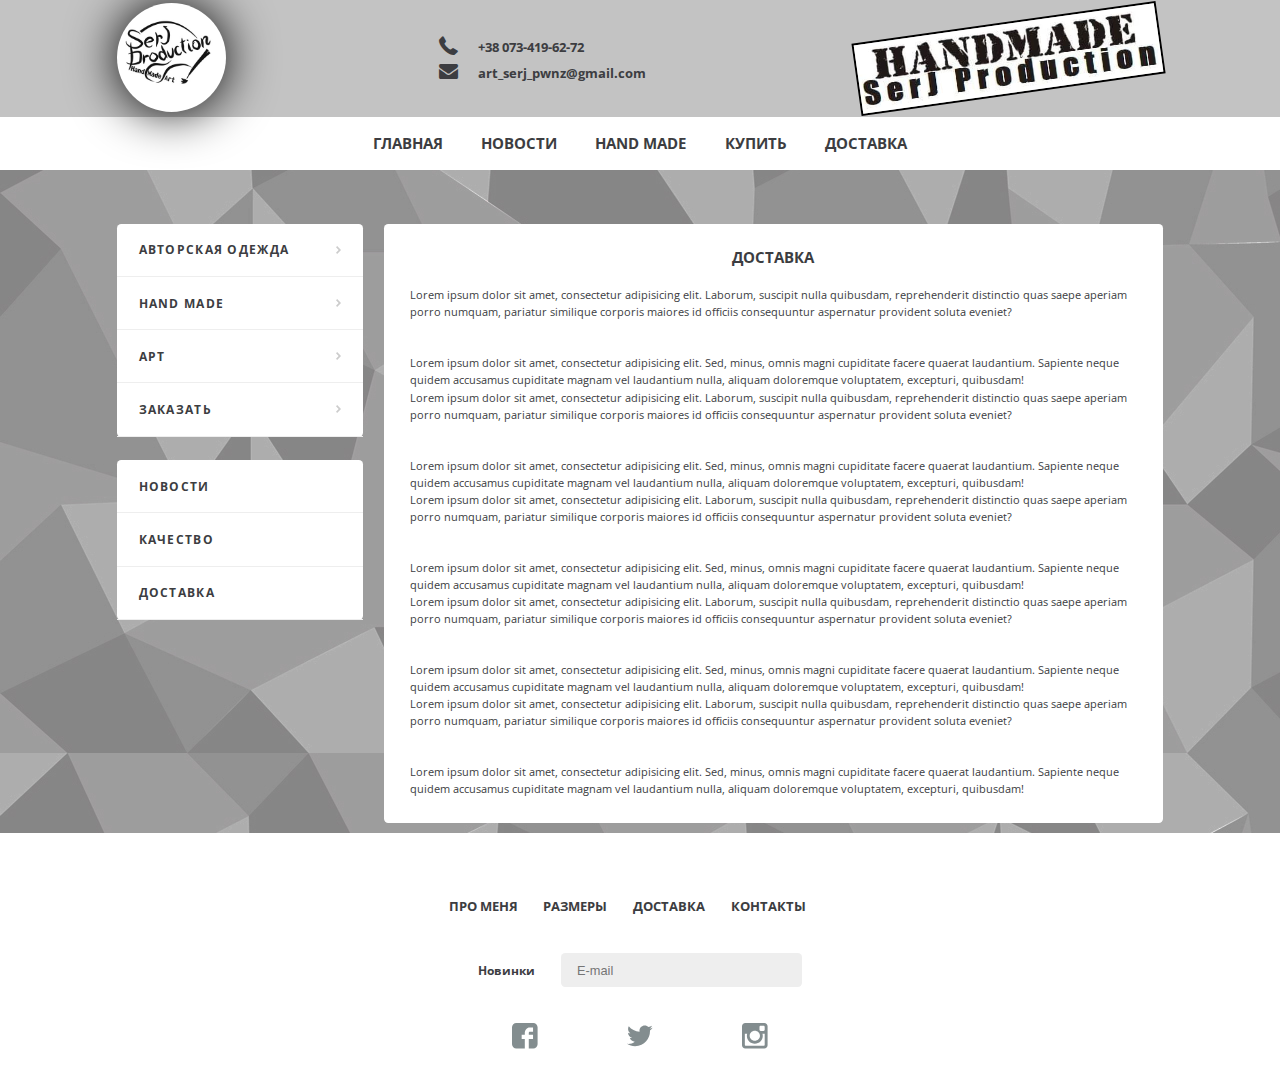
<file: Магазин/suply.html>
<!DOCTYPE html>
<html lang="en">

<head>
    <meta charset="UTF-8">
    <title>SerJ Production</title>
    <link rel="shortcut icon" href="img/favicon.png" type="image/png">
    <link rel="stylesheet" href="css/style.css">
    <link rel="stylesheet" href="css/fontello.css">
    <link rel="stylesheet" href="css/jquery-ui-1.9.2.custom.css">
    <link href="https://fonts.googleapis.com/css?family=Open+Sans:400,700&amp;subset=cyrillic,latin-ext" rel="stylesheet">
</head>

<body>
    <header class="dark">
        <div id="top">
            <div class="wrap main_flex__nowrap flex__align-items_center flex__jcontent_between">
                <div id="logo_2">
                    <a href="index.html"><img src="img/logo_serj.jpg" alt="logo"></a>
                </div>
                <div class="header_contacts">
                    <div id="phone"><i class="icon-phone-alt"></i> +38 073-419-62-72
                    </div>
                    <div id="mail"><i class="icon-mail-alt"></i> art_serj_pwnz@gmail.com</div>
                </div>
                <div id="hand_made"> <img src="img/hand_made.jpg" alt="hand_made">
                </div>
            </div>
        </div>
        <div id="menu">
            <div class="wrap main_flex__nowrap flex__jcontent_center flex__align-items_center">
                <nav id="main_nav">
                    <li><a href="index.html">Главная</a></li>
                    <li><a href="news.html">Новости</a></li>
                    <li><a href="Hand_made.html">Hand Made</a></li>
                    <li><a href="buy.html">Купить</a></li>
                    <li><a href="suply.html">Доставка</a></li>
                </nav>
            </div>
        </div>
    </header>

    <main class="wrap main_flex__nowrap flex__jcontent_between flex__align-items_start">

        <div id="left_bar">
            <div id="category" class="box">

                <div class="list_box">
                    <div class="title_box main_flex__nowrap flex__align-items_center flex__jcontent_between">
                        <p>Авторская одежда</p>
                        <svg xmlns="http://www.w3.org/2000/svg" xmlns:xlink="http://www.w3.org/1999/xlink">
                            <path fill-rule="evenodd" d="M2.647,3.999 L-0.000,6.775 L1.167,8.000 L5.000,3.999 L1.167,-0.000 L-0.000,1.224 L2.647,3.999 L2.647,3.999 Z" />
                        </svg>
                    </div>

                    <div class="list_link">
                        <nav>
                            <li><a href="#">Футболки</a></li>                        
                            <li><a href="#">Свитшоты</a></li>
                        </nav>
                    </div>
                </div>
                <div class="list_box">
                    <div class="title_box main_flex__nowrap flex__align-items_center flex__jcontent_between">
                        <p>Hand made</p>
                        <svg xmlns="http://www.w3.org/2000/svg" xmlns:xlink="http://www.w3.org/1999/xlink">
                            <path fill-rule="evenodd" d="M2.647,3.999 L-0.000,6.775 L1.167,8.000 L5.000,3.999 L1.167,-0.000 L-0.000,1.224 L2.647,3.999 L2.647,3.999 Z" />
                        </svg>
                    </div>

                    <div class="list_link">
                        <nav>
                            <li><a href="#">Резьба по дереву</a></li>
                            <li><a href="#">Картины</a></li>
                        </nav>
                    </div>
                </div>


                <div class="list_box">
                    <div class="title_box main_flex__nowrap flex__align-items_center flex__jcontent_between">
                        <p>Арт</p>
                        <svg xmlns="http://www.w3.org/2000/svg" xmlns:xlink="http://www.w3.org/1999/xlink">
                            <path fill-rule="evenodd" d="M2.647,3.999 L-0.000,6.775 L1.167,8.000 L5.000,3.999 L1.167,-0.000 L-0.000,1.224 L2.647,3.999 L2.647,3.999 Z" />
                        </svg>
                    </div>

                    <div class="list_link">
                        <nav>
                            <li><a href="#">Принты</a></li>
                            <li><a href="#">Эскизы</a></li>
                            <li><a href="#">Идеи</a></li>
                        </nav>
                    </div>
                </div>

                <div class="list_box">
                    <div class="title_box main_flex__nowrap flex__align-items_center flex__jcontent_between">
                        <p>Заказать</p>
                        <svg xmlns="http://www.w3.org/2000/svg" xmlns:xlink="http://www.w3.org/1999/xlink">
                            <path fill-rule="evenodd" d="M2.647,3.999 L-0.000,6.775 L1.167,8.000 L5.000,3.999 L1.167,-0.000 L-0.000,1.224 L2.647,3.999 L2.647,3.999 Z" />
                        </svg>
                    </div>

                    <div class="list_link">
                        <nav>
                            <li><a href="buy.html">Купить</a></li>
                            <li><a href="#"> </a></li>
                        </nav>
                    </div>
                </div>
            </div>
            <nav id="side_nav" class="box info_box list_box ">
                <li class="title_box main_flex__nowrap flex__align-items_center flex__jcontent_between"><a href="news.html">Новости</a></li>
                <li class="title_box main_flex__nowrap flex__align-items_center flex__jcontent_between"><a href="quality.html">Качество</a></li>
                <li class="title_box main_flex__nowrap flex__align-items_center flex__jcontent_between"><a href="suply.html">Доставка</a></li>
            </nav>
        </div>

        <div id="content">
            <div class="information">
        <h1 id="tittle_information">Доставка</h1>
            <p>
            Lorem ipsum dolor sit amet, consectetur adipisicing elit. Laborum, suscipit nulla quibusdam, reprehenderit distinctio quas saepe aperiam porro numquam, pariatur similique corporis maiores id officiis consequuntur aspernatur provident soluta eveniet?  <br> <br>
            
            <br>
            Lorem ipsum dolor sit amet, consectetur adipisicing elit. Sed, minus, omnis magni cupiditate facere quaerat laudantium. Sapiente neque quidem accusamus cupiditate magnam vel laudantium nulla, aliquam doloremque voluptatem, excepturi, quibusdam!</p>
            <p>
            Lorem ipsum dolor sit amet, consectetur adipisicing elit. Laborum, suscipit nulla quibusdam, reprehenderit distinctio quas saepe aperiam porro numquam, pariatur similique corporis maiores id officiis consequuntur aspernatur provident soluta eveniet?  <br> <br>
            
            <br>
            Lorem ipsum dolor sit amet, consectetur adipisicing elit. Sed, minus, omnis magni cupiditate facere quaerat laudantium. Sapiente neque quidem accusamus cupiditate magnam vel laudantium nulla, aliquam doloremque voluptatem, excepturi, quibusdam!</p>
            <p>
            Lorem ipsum dolor sit amet, consectetur adipisicing elit. Laborum, suscipit nulla quibusdam, reprehenderit distinctio quas saepe aperiam porro numquam, pariatur similique corporis maiores id officiis consequuntur aspernatur provident soluta eveniet?  <br> <br>
            
            <br>
            Lorem ipsum dolor sit amet, consectetur adipisicing elit. Sed, minus, omnis magni cupiditate facere quaerat laudantium. Sapiente neque quidem accusamus cupiditate magnam vel laudantium nulla, aliquam doloremque voluptatem, excepturi, quibusdam!</p><p>
            Lorem ipsum dolor sit amet, consectetur adipisicing elit. Laborum, suscipit nulla quibusdam, reprehenderit distinctio quas saepe aperiam porro numquam, pariatur similique corporis maiores id officiis consequuntur aspernatur provident soluta eveniet?  <br> <br>
            
            <br>
            Lorem ipsum dolor sit amet, consectetur adipisicing elit. Sed, minus, omnis magni cupiditate facere quaerat laudantium. Sapiente neque quidem accusamus cupiditate magnam vel laudantium nulla, aliquam doloremque voluptatem, excepturi, quibusdam!</p><p>
            Lorem ipsum dolor sit amet, consectetur adipisicing elit. Laborum, suscipit nulla quibusdam, reprehenderit distinctio quas saepe aperiam porro numquam, pariatur similique corporis maiores id officiis consequuntur aspernatur provident soluta eveniet?  <br> <br>
            
            <br>
            Lorem ipsum dolor sit amet, consectetur adipisicing elit. Sed, minus, omnis magni cupiditate facere quaerat laudantium. Sapiente neque quidem accusamus cupiditate magnam vel laudantium nulla, aliquam doloremque voluptatem, excepturi, quibusdam!</p>

            </div>
            <!--   <button id="load_more" type="button">Загрузить еще</button> -->
        </div>
    </main>

    <footer>
        <div class="wrap">
            <div>
                <nav id="footer_nav" class="main_flex__nowrap flex__jcontent_center flex__align-items_center">
                    <li><a href="about.html">Про меня</a></li>
                    <li><a href="size.html">Размеры</a></li>
                    <li><a href="suply.html">Доставка</a></li>
                    <li><a href="contacts.html">Контакты</a></li>
                </nav>

            </div>

            <div id="newsletter" class="main_flex__nowrap flex__jcontent_center flex__align-items_center">
                <p>Новинки</p>
                <input type="text" placeholder="E-mail">
            </div>
            <div>
                <ul id="soc_list" class="main_flex__nowrap flex__jcontent_center flex__align-items_center">

                    <li><a target="blank" href="https://www.facebook.com/serj.petrenko.1">

                            <svg version="1.1" id="Capa_1" xmlns="http://www.w3.org/2000/svg" xmlns:xlink="http://www.w3.org/1999/	xlink" x="0px" y="0px" viewBox="0 0 90 90" style="enable-background:new 0 0 90 90;" xml:space="preserve">
                                <path id="Facebook__x28_alt_x29_" d="M90,15.001C90,7.119,82.884,0,75,0H15C7.116,0,0,7.119,0,15.001v59.998
								C0,82.881,7.116,90,15.001,90H45V56H34V41h11v-5.844C45,25.077,52.568,16,61.875,16H74v15H61.875C60.548,31,59,32.611,59,35.024V41
							h15v15H59v34h16c7.884,0,15-7.119,15-15.001V15.001z" />
                            </svg></a>
                    </li>

                    <li><a target="blank" href="https://twitter.com">

                            <svg version="1.1" id="Capa_1" xmlns="http://www.w3.org/2000/svg" xmlns:xlink="http://www.w3.org/1999/xlink" x="0px" y="0px" viewBox="0 0 612 612" style="enable-background:new 0 0 612 612;" xml:space="preserve">
                                <path d="M612,116.258c-22.525,9.981-46.694,16.75-72.088,19.772c25.929-15.527,45.777-40.155,55.184-69.411
								c-24.322,14.379-51.169,24.82-79.775,30.48c-22.907-24.437-55.49-39.658-91.63-39.658c-69.334,0-125.551,56.217-125.551,125.513
								c0,9.828,1.109,19.427,3.251,28.606C197.065,206.32,104.556,156.337,42.641,80.386c-10.823,18.51-16.98,40.078-16.98,63.101
								c0,43.559,22.181,81.993,55.835,104.479c-20.575-0.688-39.926-6.348-56.867-15.756v1.568c0,60.806,43.291,111.554,100.693,123.104
								c-10.517,2.83-21.607,4.398-33.08,4.398c-8.107,0-15.947-0.803-23.634-2.333c15.985,49.907,62.336,86.199,117.253,87.194
								c-42.947,33.654-97.099,53.655-155.916,53.655c-10.134,0-20.116-0.612-29.944-1.721c55.567,35.681,121.536,56.485,192.438,56.485
								c230.948,0,357.188-191.291,357.188-357.188l-0.421-16.253C573.872,163.526,595.211,141.422,612,116.258z" />
                            </svg></a>
                    </li>

                    <li><a target="blank" href="https://www.instagram.com/serj_art_production/?hl=ru">
                            <svg version="1.1" id="Capa_1" xmlns="http://www.w3.org/2000/svg" xmlns:xlink="http://www.w3.org/1999/			xlink" x="0px" y="0px" viewBox="0 0 97.395 97.395" style="enable-background:new 0 0 97.395 97.395;" xml:space="preserve">
                                <path d="M12.501,0h72.393c6.875,0,12.5,5.09,12.5,12.5v72.395c0,7.41-5.625,12.5-12.5,12.5H12.501C5.624,97.395,0,92.305,0,84.895
                                    V12.5C0,5.09,5.624,0,12.501,0L12.501,0z M70.948,10.821c-2.412,0-4.383,1.972-4.383,4.385v10.495c0,2.412,1.971,4.385,4.383,4.385
                                    h11.008c2.412,0,4.385-1.973,4.385-4.385V15.206c0-2.413-1.973-4.385-4.385-4.385H70.948L70.948,10.821z M86.387,41.188h-8.572
                                    c0.811,2.648,1.25,5.453,1.25,8.355c0,16.2-13.556,29.332-30.275,29.332c-16.718,0-30.272-13.132-30.272-29.332
                                    c0-2.904,0.438-5.708,1.25-8.355h-8.945v41.141c0,2.129,1.742,3.872,3.872,3.872h67.822c2.13,0,3.872-1.742,3.872-3.872V41.188
                                    H86.387z M48.789,29.533c-10.802,0-19.56,8.485-19.56,18.953c0,10.468,8.758,18.953,19.56,18.953
                                    c10.803,0,19.562-8.485,19.562-18.953C68.351,38.018,59.593,29.533,48.789,29.533z" />
                            </svg>
                        </a>
                    </li>
                </ul>
            </div>
        </div>

    </footer>
    <script src="https://ajax.googleapis.com/ajax/libs/jquery/2.2.0/jquery.min.js"></script>
    <script src="js/jquery-1.8.3.js"></script>
    <script src="js/jquery-ui-1.9.2.custom.min.js"></script>
    <script src="js/control.js"></script>

</body>

</html>
</file>
<file: Магазин/css/fontello.css>
@font-face {
  font-family: 'fontello';
  src: url('../font/fontello.eot?45639851');
  src: url('../font/fontello.eot?45639851#iefix') format('embedded-opentype'),
       url('../font/fontello.woff2?45639851') format('woff2'),
       url('../font/fontello.woff?45639851') format('woff'),
       url('../font/fontello.ttf?45639851') format('truetype'),
       url('../font/fontello.svg?45639851#fontello') format('svg');
  font-weight: normal;
  font-style: normal;
}
/* Chrome hack: SVG is rendered more smooth in Windozze. 100% magic, uncomment if you need it. */
/* Note, that will break hinting! In other OS-es font will be not as sharp as it could be */
/*
@media screen and (-webkit-min-device-pixel-ratio:0) {
  @font-face {
    font-family: 'fontello';
    src: url('../font/fontello.svg?45639851#fontello') format('svg');
  }
}
*/
 
 [class^="icon-"]:before, [class*=" icon-"]:before {
  font-family: "fontello";
  font-style: normal;
  font-weight: normal;
  speak: none;
 
  display: inline-block;
  text-decoration: inherit;
  width: 1em;
  margin-right: .2em;
  text-align: center;
  /* opacity: .8; */
 
  /* For safety - reset parent styles, that can break glyph codes*/
  font-variant: normal;
  text-transform: none;
 
  /* fix buttons height, for twitter bootstrap */
  line-height: 1em;
 
  /* Animation center compensation - margins should be symmetric */
  /* remove if not needed */
  margin-left: .2em;
 
  /* you can be more comfortable with increased icons size */
  /* font-size: 120%; */
 
  /* Font smoothing. That was taken from TWBS */
  -webkit-font-smoothing: antialiased;
  -moz-osx-font-smoothing: grayscale;
 
  /* Uncomment for 3D effect */
  /* text-shadow: 1px 1px 1px rgba(127, 127, 127, 0.3); */
}
 
.icon-phone-alt:before { content: '\e800'; } /* '' */
.icon-mail-alt:before { content: '\f0e0'; } /* '' */
</file>
<file: Магазин/css/style.css>
/*reset .css*/
@charset utf-8;
html,body,div,span,applet,object,iframe,h1,h2,h3,h4,h5,h6,p,blockquote,pre,a,abbr,acronym,address,big,cite,code,del,dfn,em,font,img,ins,kbd,q,s,samp,small,strike,strong,sub,sup,tt,var,b,u,i,center,dl,dt,dd,ol,ul,li,fieldset,form,label,legend,table,caption,tbody,tfoot,thead,tr,th,td{background: none repeat scroll 0 0 transparent;border: 0 none;font-size: 100%;outline: 0 none;vertical-align: baseline;margin: 0;padding: 0;}table{border-collapse:collapse;border-spacing:0;}address,article,aside,canvas,details,figcaption,figure,footer,header,hgroup,nav,menu,nav,section,summary{display:block;}  a, a:hover,button,button:hover, .anime, .small_btn, .btn:hover .small_btn   {-moz-transition:all 200ms linear;-ms-transition:all 200ms linear;-o-transition:all 200ms linear;-webkit-transition:all 200ms linear;transition:all 200ms linear;}  button{cursor:pointer;}  *{-webkit-box-sizing:border-box;-moz-box-sizing:border-box;-ms-box-sizing:border-box;box-sizing:border-box;}

/*Flex Framework*/
.main_flex {display:flex;display:-webkit-flex;-webkit-flex-flow:row wrap;flex-flow:row wrap;}
.main_flex__nowrap{display:flex;display:-webkit-flex;-webkit-flex-flow:row nowrap;flex-flow:row nowrap;}
.flex__jcontent_between {justify-content:space-between;-webkit-justify-content:space-between;}
.flex__jcontent_start{justify-content:flex-start;-webkit-justify-content:flex-start;}
.flex__jcontent_end{justify-content:flex-end;-webkit-justify-content:flex-end;}
.flex__jcontent_center{justify-content:center;-webkit-justify-content:center;}
.flex__jcontent_around{justify-content:space-around;-webkit-justify-content:space-around;}
.flex__auto {flex:auto;-webkit-flex:auto;-ms-flex:auto;}
.flex__align-items_start{align-items:flex-start;-webkit-align-items:flex-start;}
.flex__align-items_end{align-items:flex-end;-webkit-align-items:flex-end;}
.flex__align-items_baseline{align-items:baseline;-webkit-align-items:baseline;}
.flex__align-items_stretch{align-items:stretch;-webkit-align-items:stretch;}
.flex__align-items_center{align-items:center;-webkit-align-items:center;}
.flex__align-content_flex-start{align-content:flex-start;-webkit-align-content:flex-start;}
.flex__align-content_flex-end{align-content:flex-end;-webkit-align-content:flex-end;}
.flex__align-content_space-between{align-content:space-between;-webkit-align-content:space-between;}
.flex__align-content_center{align-content:center;-webkit-align-content:center;}
.flex__align-content_space-around{align-content:space-around;-webkit-align-content:space-around;}
.flex__align-content_stretch{align-content:stretch;-webkit-align-content:stretch;}
.flex__flex-grow_01{flex-grow:1;-webkit-flex-grow:1;}
.flex__flex-grow_02{flex-grow:2;-webkit-flex-grow:2;}
.flex__flex-grow_03{flex-grow:3;-webkit-flex-grow:3;}
.flex__flex-grow_04{flex-grow:4;-webkit-flex-grow:4;}



body {
background-image: url(../img/bg2.jpg);
    background-color: #eaeaea;
	font-size: 1.16vmax;
	line-height: 1.33vmax;
	font-family: 'Open Sans', sans-serif;

}

.wrap {
	width: 81.66vw;
	margin: 0 auto;
	position: relative;
}

.bold {
	font-weight: bold;
	font-size: 1.08vmax;
	border: none;
	color: #3c3d41;
	cursor: pointer;
}

.dark {
	background-color: #c3c3c3;
	color: #fff;
}

.gray {
	background-color: #838d8f;
	color: #fff;
}

#top {
	width: 100%;
	height: 9.16vmax;
}

#top .wrap,
#menu .wrap {
	height: inherit;
}

div.btn {
	border-radius: 0.33vw;
	padding: 0.66vw 1.32vw;
	overflow: hidden;
}




#sign svg {
	width: 1.33vmax;
	height: 1.33vmax;
	fill: #7e7e7e;
	margin-right: 1.83vmax;
}


.header_contacts {
	color: #3c3d41;
	font-size: 1.0vmax;
	line-height: 1.8vmax;
	font-weight: bold;
}

.header_contacts i {
	color: #838d8;
	font-size: 1.5vmax;
	margin-right: 1vmax;

}


#location,
#currency {
	margin-left: 5.25vmax;
	color: #aaaaaa;


}

#currency {
	margin-left: 0;
	margin-right: 6.33vmax;
}

#location span,
#currency span {
	color: #fff;
	cursor: pointer;
	margin-left: 1.66vmax;
	font-size: 0.83vmax;
}

#logo_2 {
	display: flex;

}

#logo_2 img {
	width: 8.5vmax;
	height: 8.5vmax;
	border-radius: 100%;
	justify-content: flex-start;

	background: black;
	/* Цвет фона */
	box-shadow: 0 0 50px rgba(0, 0, 0, 3.5);
	/* Параметры тени */
	padding: 0px;
}

#hand_made {
	display: flex;

}

#hand_made img {
	width: 24vmax;
	height: 5.67vmax;
	border: solid 2px black;
	transform: rotate(-8deg);
}

#cart {
	border: 1px solid #86ce8e;
	font-size: 0.83vmax;
	color: #86ce8e;
	cursor: pointer;
}

#cart svg {
	width: 1.25vmax;
	height: 1.16vmax;
	margin-right: 1.5vmax;
	fill: rgb(134, 286, 142);
}

#cart:hover {
	background-color: #86ce8e;
	color: #fff;
}

#cart:hover svg {
	fill: #fff;
}


/*Меню*/

#menu {
	background-color: #fff;
	width: 100%;
	height: 4.16vmax;
}

nav li {
	list-style: none;
}

nav a {
	text-decoration: none;
}

#main_nav,
#main_nav li,
#main_nav a {
	display: flex;
	flex-flow: row nowrap;
	height: inherit;
	align-items: center;
	justify-content: center;
}

#main_nav a {
	padding: 0 1.5vmax;
	color: #3c3d41;
	text-transform: uppercase;
	font-weight: bold;
}

#main_nav a:hover {
	background-color: #3c3d41;
	color: #fff;
}



#left_bar {
	width: 19.16vw;
}
/* правая часть страницы НАЧАЛО*/
#content {
	width: 60.83vw;
}

#tittle_information{
	text-transform: uppercase;
	margin-bottom: 20px;
	text-align: center;
}
.information {
	padding: 2vmax;
	min-height: 63vh; /*минимальная высота блока*/
	position: absolute;
}

.information,
.box
{
	border-radius: 0.33vw;
	background-color: #fff;
	color: #3c3d41;
}
.information p {
	font-size: 0.85vmax;
}
.information h3 {
	font-size: 0.85vmax;
}
#intro{
	width: 100%;
	margin-bottom: 1vmax;
}
#intro a{
	color: #3c3d41;
}
#product_left {
	float: left;
	width: 45%;
	height: inherit;
	padding: 1vmax;

}
#product_left img {
	width: 100%;
	height: 100%;
}
#product_left_mini {

	width: 33%;
}
#product_left_mini li{

}

#product_right {
	float: right;
	width: 45%;
	height: inherit;
	padding: 1vmax;

}
/* правая часть страницы конец*/
main {
	padding-top: 4.16vmax;
	padding-bottom: 6.66vmax;
}

/*
#load_more {
    border: none;
    width: 100%;
    border-radius: 0.33vw;
    color: #fff;
    background-color: #b8c6c7;
    font-size: 1.25vmax;
    padding-top: 1.66vmax;
    padding-bottom: 1.66vmax;
    margin-top: 1.66vmax;
}

#load_more:hover {
    transform: scale(0.95);  /*при наведении увеличивает элемент

}
*/
.product {
	flex-flow: column nowrap;
	text-decoration: none;
	padding: 1.66vmax 1.66vw;
	width: 19.16vw;
	height: 25vmax;
	margin-bottom: 1.66vmax;
	margin-right: 1.66vw;
	position: relative;
}

.product:nth-of-type(3n) {
	margin-right: 0;
}


.product:hover {
	transform: scale(1.05); /*при наведении увеличивает элемент*/
	cursor: pointer;

}

.img_product {
	width: 100%;
	height: 13.33vmax;
	overflow: hidden;
	text-align: center;
	margin-bottom: 2.08vmax;
	cursor: pointer;
}

.img_product img {
	height: 100%;
	width: auto;

}

.product h2 {
	font-size: 1.25vmax;
	line-height: 1.5vmax;
	text-align: center;
	color: #3a3d3f;
	margin-bottom: 0.83vmax;
	font-weight: bold;
	font-family: 'Poppins', sans-serif;
}

.product p:first-of-type {
	text-align: center;
	font-style: italic;
	color: #838c8e;
	font-size: 1vmax;
}

.price {
	color: #3a3d3f;
	font-size: 1.08vmax;
	font-weight: bold;
	margin-top: 0.82vmax;
}

.tag {
	color: #fff;
	background-color: #84ce8b;
	padding: 0.41vmax;
	font-size: 0.83vmax;
	text-transform: uppercase;
	position: absolute;
	z-index: 1;
	top: 1.66vmax;
	right: 1.66vmax;
	letter-spacing: 0.2vw;
}

.list_box {
	width: 100%;
}

.title_box,
.tittle_filter {
	width: 100%;
	height: 4.16vmax;
	padding: 0 1.66vmax;
	border-bottom: #eee 1px solid;
	cursor: pointer;

}

.title_box svg {
	width: 0.41vmax;
	height: 0.66vmax;
	fill: #CCC;
}


.title_box p,
.title_box a,
.title_box,
.tittle_filter {
	color: #3c3d41;
	font-size: 0.91vmax;
	text-transform: uppercase;
	letter-spacing: 0.1vw;
	font-weight: bold;
}

.title_box.open svg {
	fill: #838d8f;
	transform: rotate(90deg);
}

.list_link {
	background-color: #838d8f;
	padding: 0;
	height: 0;
	overflow: hidden;

}

.list_link.open {
	height: auto;
	overflow: auto;
	padding: 1.66vmax;
}

.list_link a {
	color: #daddde;
	font-size: 1.08vmax;
	display: block;
	width: 100%;
}

.list_link li {
	margin-bottom: 1.25vmax;

}

.list_link li:last-of-type {
	margin-bottom: 0;
}

.list_link a:hover {
	color: #fff;
}


.info_box {
	margin-top: 1.83vmax;
}

.list_filter label {
	display: flex;
	flex-flow: row nowrap;
	justify-content: center;
	align-items: center;
	width: 2.66vmax;
	height: 2.66vmax;
	border-radius: 2.66vmax;
	background-color: #eee;
	cursor: pointer;
	color: #3c3d41;
	font-size: 0.9vmax;
}

.list_filter li {
	list-style: none;
	margin-right: 0.66vw;
	margin-bottom: 0.83vmax;
}

.list_filter li:nth-of-type(5n) {
	margin-right: 0;
}

.list_filter input[type="checkbox"] {
	display: none;
}

.content_filter {
	padding: 1.6vmax;
}

.color_list input[type="checkbox"]:checked + label {
	box-shadow: 0 0 5px 2px #ababab;
}

input[type="checkbox"]:checked + label {
	background-color: #838d8f;
	color: #fff;
}

.price_box {
	margin-top: 1vmax;
}

.price_box input {
	border: none;
	font-size: 1.08vmax;
	color: #878787;
	text-align: center;
	width: 30%;
}

.price_box input:focus,
	/*отсутсвие виделения формы при заполнени*/
#newsletter input:focus,
#load_more:focus,
.input input:focus,
.submit:focus,
#search_panel input:focus {
	border: none;
	outline: none;
}

footer {
	width: 100%;
	height: 20.25vmax;
	border-color: #fff;
	padding-top: 5vmax;
	padding-bottom: 5vmax;
	background-color: #fff;
	margin-top: 10vmax;

}

#footer_nav a {
	text-transform: uppercase;
	color: #3c3d41;
	font-weight: bold;
	font-size: 1vmax;
	margin-right: 2vmax;
}

#footer_nav li:last-of-type a {
	padding-right: 0;
}

#footer_nav a:hover {
	text-decoration: underline;
}

#footer_nav {
	margin-bottom: 3vmax;
}

#newsletter p {
	color: #3c3d41;
	font-size: 0.9vmax;
	font-weight: bold;
	margin-right: 2vmax;
}

#newsletter input {
	border: none;
	height: 2.66vmax;
	width: 18.8vmax;
	background-color: #eee;
	color: #878787;
	font-size: 1vmax;
	padding-left: 1.25vmax;
	padding-right: 3vmax;
	border-radius: 0.33vw;
}

#newsletter svg {}

#soc_list {
	margin-top: 2.8vmax;

}

#soc_list li {
	list-style: none;
	margin-right: 7vmax;
}

#soc_list li:last-of-type {
	margin-right: 0;
}


#soc_list svg {
	height: 2.00vmax;
	width: 2.00vmax;
	fill: #838d8f;
}

#cart_box {
	position: fixed;
	right: 0;
	top: 0;
	height: 100vh;
	z-index: 100;
	/*поверх других элементов*/
	background-color: #fff;
	width: 35vw;
	box-shadow: -3px 2px 9px rgba(88, 88, 88, 0.52);
	transform: translateX(100%);
	flex-flow: column nowrap !important;
}

#cart_box.open {
	transform: translateX(0);
}

.tittle_cart {
	background-color: #5ba582;
	width: 100%;
	height: 4vmax;
	padding: 1vmax 1.5vmax;
	color: #fff;
	fill: #fff;
	cursor: pointer;
}

#next {
	width: 1.5vmax;
	height: 1.5vmax;
	fill: #fff;
}

#order,
.submit {
	width: 100%;
	height: 4vmax;
	color: #fff;
	border: none;
	background-color: rgba(29, 132, 180, 1.00);
	font-size: 1.1vmax;
	text-transform: uppercase;
}

.submit {
	border-radius: 0.33vmax;
}

.input {
	width: 100%;
	margin-bottom: 1vmax;
}

.input input {
	width: 100%;
	height: 3vmax;
	text-align: center;
	border-radius: 0.33vmax;
	border: 1px solid #ccc;
	font-size: 1.1vmax;
}
</file>
